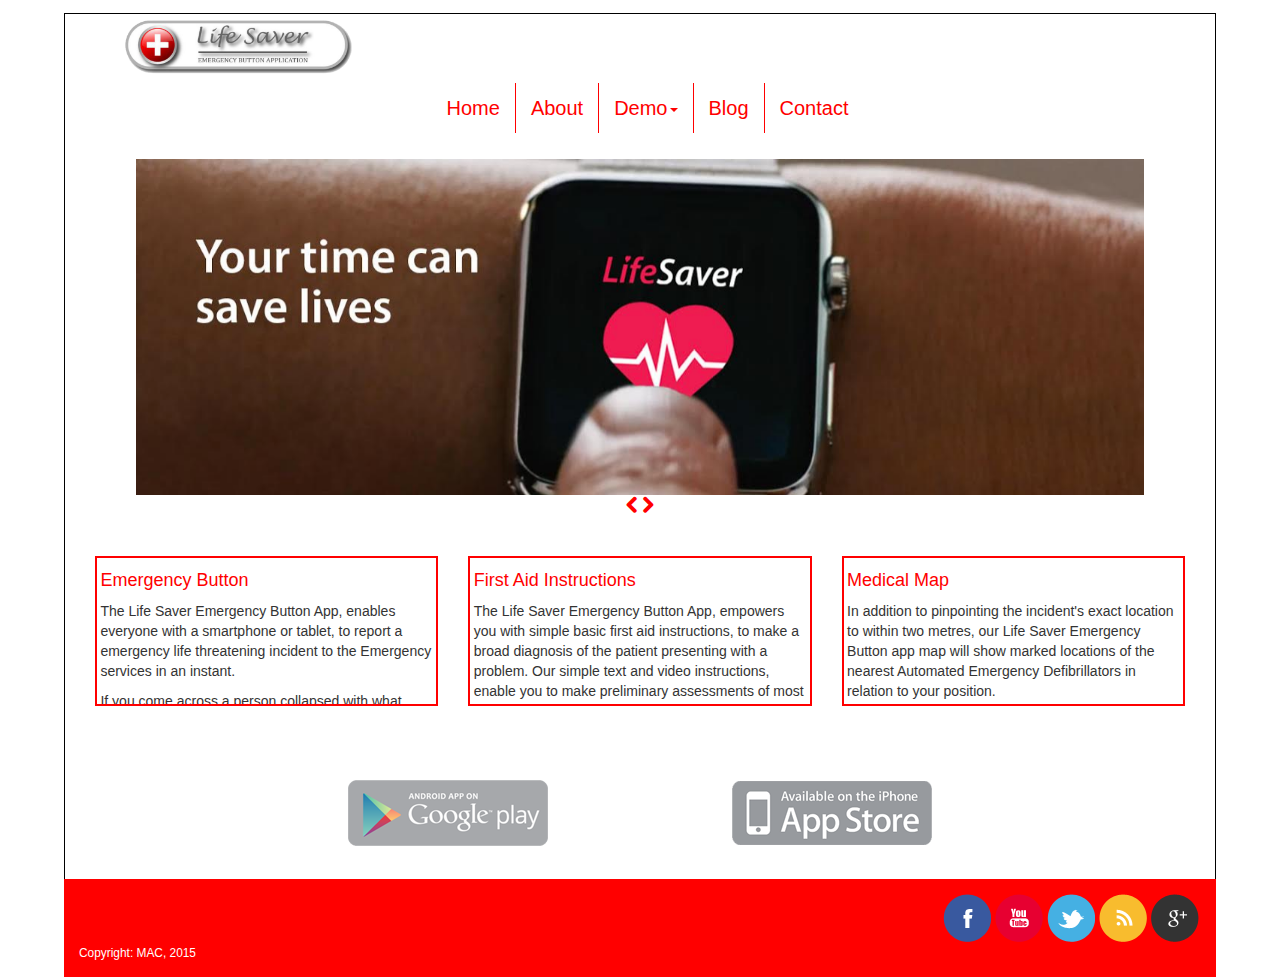
<file: index.html>
<!DOCTYPE html>
<html>
	<head>
		<!--
		*	Author:	CORMAC NEESON
		*	Assignment:	Minor	Project	– Life Saver (Team MAC)
		*	Student	ID:	D13122673
		*	Date	:	2015/01/25
		-->
		<meta charset = "utf-8"/>
		<!-- This tag sets viewport to device width; this is expected default behaviour, but without this tag the site renders fully zoomed out on mobiles and cannot be resized by user, rendering content nearly unreadable. Solution found at http://dbushell.com/ -->
		<meta name="viewport" content="width=device-width, initial-scale=1">
		<!-- Slideshow plugin style - see script tag below for reference -->
		<style>
			/* Prevents slides from flashing */
			#slides {
			  display:none;
		</style>
		<!-- Bootstrap CSS -->
		<link href="assets/css/bootstrap.min.css" rel="stylesheet">
		<!--jQuery CDN link -->
		<script src = "//ajax.googleapis.com/ajax/libs/jquery/1.11.2/jquery.min.js"></script>
		<!-- Bootstrap JS -->
		<script src="assets/scripts/bootstrap.min.js" defer></script>
		<!-- SlidesJS - see below for reference -->
		<script src = "assets/scripts/jquery.slides.min.js"></script>
		<link rel = "stylesheet" type ="text/css" href ="assets/css/font-awesome.min.css" />
		<!-- Our CSS -->
		<link rel = "stylesheet" type ="text/css" href ="assets/css/master-style.css" />
		<!-- Reused code -->
		<!-- Ref: http://www.slidesjs.com/ -->
		<script>
			$(function(){
			  $("#slideshow").slidesjs({
				width: 150,
				height: 50,
				navigation: {active: false, effect:"fade"},
				pagination: {active:false},
				play: {active:false, effect:"fade"}
			  });
			});
		</script>
		
	</head>
	
	<body>
	<div id = "container" class ="container-fluid">
		<header>
		
		<div class ="row">
			<a href="index.html"><img id ="logo" src ="assets/images/applogo.png" alt ="Site logo" /></a>

			<!-- Reused Code -->
			<!--Ref: Twitter Bootstrap (http://getbootstrap.com/components/) -->
			<nav class="navbar navbar-fluid center">
			
			<!-- Toggle navigation on small-screen -->
			<button type ="button" class ="navbar-toggle collapsed" data-toggle ="collapse" data-target ="#nav-columns">
			<span class ="sr-only">Toggle navigation</span>
			<span class="glyphicon glyphicon-list"></span>
			</button>
			
			<div class ="collapse navbar-collapse navbar-inner" id ="nav-columns">
				<ul class ="nav navbar-nav">
					<li class="active"><a href ="index.html">Home</a></li>
					<li><a href ="about.html">About</a></li>
					<li class ="dropdown"><a href ="" class = "dropdown-toggle" data-toggle ="dropdown" role ="button" aria-expanded="false">
						Demo<span class="caret"></span></a>
						<ul class ="dropdown-menu" role ="menu">
							<li><a href="panic-button.html">Panic Button</a></li>
							<li><a href="first-aid.html">First Aid Instructions</a></li>
							<li><a href="medical-map.html">Medical Map</a></li>
						</ul>
					</li>
					<li><a href ="blog.html">Blog</a></li>
					<li><a href ="contact.html">Contact</a></li>
				</ul>
			</div>

			</nav>
			
		</div>
		
		<div class ="row">
			<div class ="col-md-12">
			<!-- SlidesJS code - reference in header -->
			<div id="slideshow">
				<img src ="assets/images/lifesaver-wrist.jpg"/>
				<img src ="assets/images/emergency-button-banner.jpg"/>
				<a href="#" class="slidesjs-previous slidesjs-navigation"><span class="icon-chevron-left icon-large"></span></a>
				<a href="#" class="slidesjs-next slidesjs-navigation"><span class="icon-chevron-right icon-large" ></span></a>
			</div>
			</div>
		</div>
		</header>
			
		<div id = "copy" class ="row">
			<div class = "col-md-4">
			<div class ="content-padding">
			<div class ="feature">
			<a href="panic-button.html"><h4>Emergency Button</h4></a>
			<p>The Life Saver Emergency Button App, enables everyone with a smartphone or tablet, to report a emergency life threatening incident to the Emergency services in an instant. </p>
			
			<p>If you come across a person collapsed with what looks like a heart attack, you can, in a heartbeat, alert paramedics to your exact location at the touch of our Life Saver Emergency button.</p>
			</div>
			</div>
			</div>
			
			<div class = "col-md-4">
			<div class ="content-padding">
			<div class ="feature">
			<a href="first-aid.html"><h4>First Aid Instructions</h4></a>
			<p>The Life Saver Emergency Button App, empowers you with simple basic first aid instructions, to make a broad diagnosis of the patient presenting with a problem. Our simple text and video instructions, enable you to make preliminary assessments of most emergency events, in order for you to respond appropriately and communicate your findings to medical professionals in real time.</p>
			</div>
			</div>
			</div>
				
			<div class = "col-md-4">
			<div class ="content-padding">
			<div class ="feature">
			<a href="medical-map.html"><h4>Medical Map</h4></a>
			<p>In addition to pinpointing the incident's exact location to within two metres, our Life Saver Emergency Button app map will show marked locations of the nearest Automated Emergency Defibrillators in relation to your position.</p>
			</div>
			</div>
			</div>
		</div>
			
		<div id ="download-links">
			<a href ="https://play.google.com/store?hl=en"><img src = "assets/images/google_play.png" alt ="Google Play logo"/></a>
			<a href ="https://itunes.apple.com/ie/genre/ios/id36?mt=8"><img src = "assets/images/ios_link.png" alt ="App Store logo" /></a>
		</div>
				
		<div id="footer">
			<div id="social-media">
			<div class ="row">
				<!-- Logos downloaded from http://designdeck.co.uk/ -->
				<div class="col-md-3 col-md-offset-9">
				<a href ="http://www.facebook.com"><img src ="assets/images/sm_facebook.png" alt ="Facebook logo" /></a>
				<a href ="http://www.youtube.com"><img src ="assets/images/sm_youtube.png" alt ="Youtube logo" /></a>
				<a href ="http://www.twitter.com"><img src ="assets/images/sm_twitter.png" alt ="Twitter logo" /></a>
				<a href ="http://www.rss.com"><img src ="assets/images/sm_rss.png" alt ="RSS logo" /></a>
				<a href ="http://plus.google.com"><img src ="assets/images/sm_google+.png" alt ="Google+ logo" /></a>
				</div>
			</div>
			</div>
			<small>Copyright: MAC, 2015</small>
		</div>
	</div>
	</body>
</html>
</file>
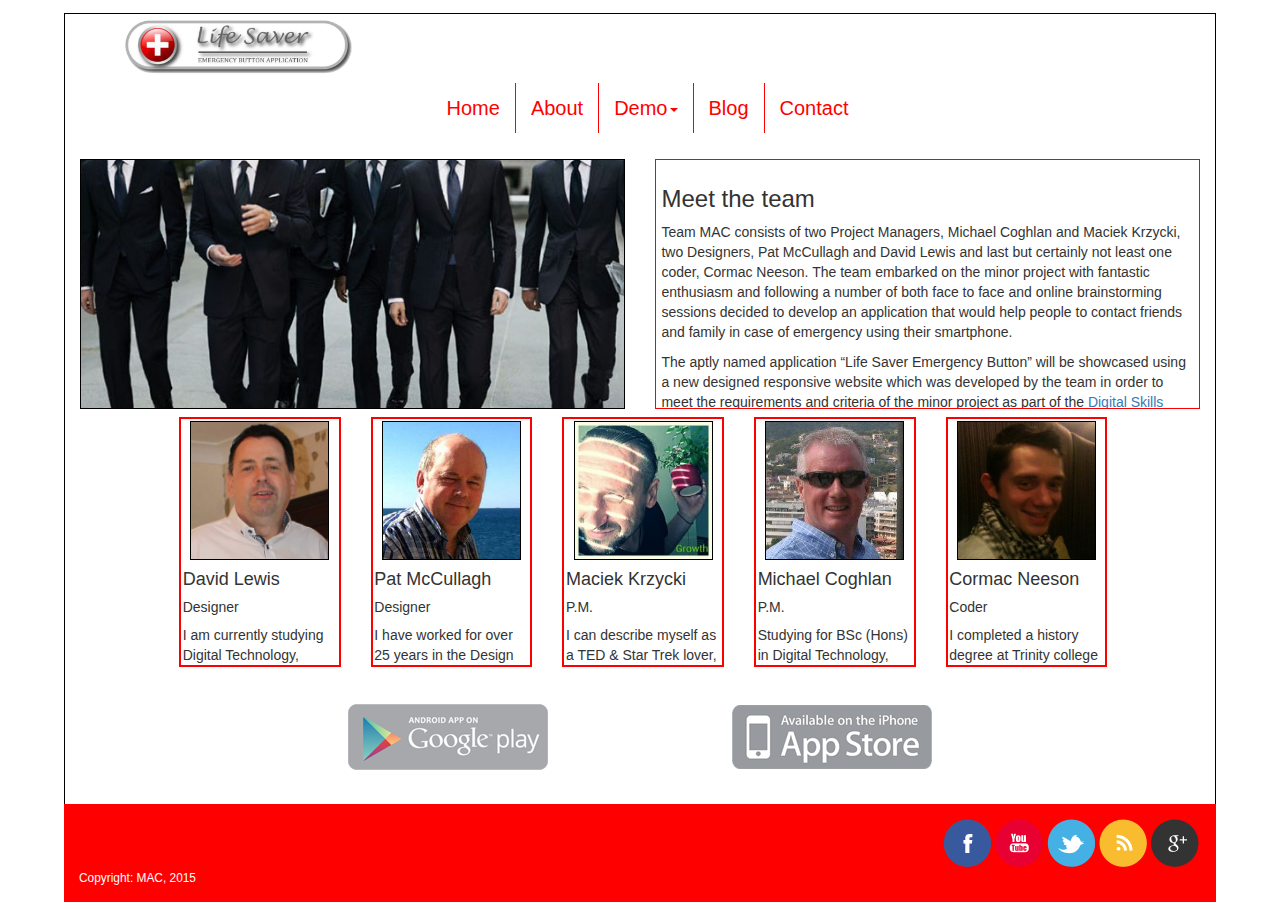
<file: about.html>
<!DOCTYPE html>
<html>
	<head>
		<!--
		*	Author:	CORMAC NEESON
		*	Assignment:	Minor	Project	– Life Saver (Team MAC)
		*	Student	ID:	D13122673
		*	Date	:	2015/01/25
		-->
		<meta charset = "utf-8"/>
		<!-- This tag sets viewport to device width; this is expected default behaviour, but without this tag the site renders fully zoomed out on mobiles and cannot be resized by user, rendering content nearly unreadable. Solution found at http://dbushell.com/ -->
		<meta name="viewport" content="width=device-width, initial-scale=1">
		<!-- Bootstrap CSS -->
		<link href="assets/css/bootstrap.min.css" rel="stylesheet">
		<!--jQuery CDN link -->
		<script src = "//ajax.googleapis.com/ajax/libs/jquery/1.11.2/jquery.min.js"></script>
		<!-- Bootstrap JS -->
		<script src="assets/scripts/bootstrap.min.js" defer></script>
		<link rel = "stylesheet" type ="text/css" href ="assets/css/font-awesome.min.css" />
		<!-- Our CSS -->
		<link rel = "stylesheet" type ="text/css" href ="assets/css/master-style.css" />
		
	</head>
	
	<body>
	<div id = "container" class ="container-fluid">
		<header>
		
		<div class ="row">
			<a href="index.html"><img id ="logo" src ="assets/images/applogo.png" alt ="Site logo" /></a>

			<!-- Reused Code -->
			<!--Ref: Twitter Bootstrap (http://getbootstrap.com/components/) -->
			<nav class="navbar navbar-fluid center">
			
			<!-- Toggle navigation on small-screen -->
			<button type ="button" class ="navbar-toggle collapsed" data-toggle ="collapse" data-target ="#nav-columns">
			<span class ="sr-only">Toggle navigation</span>
			<span class="glyphicon glyphicon-list"></span>
			</button>
			
			<div class ="collapse navbar-collapse navbar-inner" id ="nav-columns">
				<ul class ="nav navbar-nav">
					<li class="active"><a href ="index.html">Home</a></li>
					<li><a href ="about.html">About</a></li>
					<li class ="dropdown"><a href ="" class = "dropdown-toggle" data-toggle ="dropdown" role ="button" aria-expanded="false">
						Demo<span class="caret"></span></a>
						<ul class ="dropdown-menu" role ="menu">
							<li><a href="panic-button.html">Panic Button</a></li>
							<li><a href="first-aid.html">First Aid Instructions</a></li>
							<li><a href="medical-map.html">Medical Map</a></li>
						</ul>
					</li>
					<li><a href ="blog.html">Blog</a></li>
					<li><a href ="contact.html">Contact</a></li>
				</ul>
			</div>
			</nav>
			<!-- End reused code-->
		</div>
	</header>
	
	<div class = "row">
	
		<div class ="col-md-6">
		<div class = "img-frame">
			<img id ="group-picture" src ="assets/images/businessmen_stock.jpg" alt="Stock group picture" />
		</div>
		</div>
		
		
		<div class ="col-md-6">
		<div id = "group-info">
			<h3> Meet the team </h3>
			<p>Team MAC consists of two Project Managers, Michael Coghlan and Maciek Krzycki, two Designers, Pat McCullagh and David Lewis and last but certainly not least one coder, Cormac Neeson. The team embarked on the minor project with fantastic enthusiasm and following a number of both face to face and online brainstorming sessions decided to develop an application that would help people to contact friends and family in case of emergency using their smartphone.</p>
			
			<p>The aptly named application “Life Saver Emergency Button” will be showcased using a new designed responsive website which was developed by the team in order to meet the requirements and criteria of the minor project as part of the <a target ="blank" href ="http://www.digitalskillsacademy.com/"> Digital Skills Academy</a>'s WebInnovate honours degree course.</p>
			
			<p>The team worked well together for the duration of the project and successfully developed the final responsive website within the time limits set down overcoming a number of difficulties on the way. It can be said that the team enjoyed the development process and all the team members regardless of their preferred stream have pulled together to successfully complete the project and all have expressed an interest in working together again in the near future.</p>
		</div>
		</div>
	
	</div>
	
	<div class = "row">
		<div class ="col-md-2 col-md-offset-1">
		<div class = "team-profiles">
		<img src ="assets/images/dave_lewis.jpg" alt ="David Lewis headshot"/>
		<h4>David Lewis</h4>
		<h5>Designer</h5>
		<p>I am currently studying Digital Technology, Design and Innovation with the Digital Skills Academy. I am also project managing a number of web development projects using the Joomla and Wordpress CMS platforms.</p>
		
		<p>I have successfully completed a Higher Diploma in Web Technologies with the National College of Ireland with the aim of re-entering the workforce as an IT professional specialising in Web Technologies. I am an experienced project manager with a degree in business studies and I am currently project managing and developing the Tolka River Project's website.</p>
		</div>
		</div>
		
		<div class ="col-md-2 ">
		<div class = "team-profiles">
		<img src ="assets/images/pat_mccullagh.jpg" alt ="Team member headshot"/>
		<h4>Pat McCullagh</h4>
		<h5>Designer</h5>
		<p>I have worked for over 25 years in the Design for Print and Publishing Industries as a Graphic Designer. I am currently studying Design Innovation and Digital Technology at The Digital Skills Academy, Dublin. During my career to date, I have successfully worked on team based design projects for clients such as Superquinn, AIB, Aer Lingus, RTE and Autotrader Ireland. I am a creative, pragmatic and loyal solutions based team player, who enjoys work, study, family, music and fresh air.</p>
		</div>
		</div>
		
		<div class ="col-md-2 ">
		<div class = "team-profiles">
		<img src ="assets/images/maciek_krzycki.jpg" alt ="Maciek Krzycki headshot"/>
		<h4>Maciek Krzycki</h4>
		<h5>P.M.</h5>
		<p>I can describe myself as a TED & Star Trek lover, espresso connoisseur, technology follower, digital native, Google AdWords and Analytics passionate, digital marketing and SEO techniques user, half humanist half analyst with good balance between brain and heart.</p>
		<p>Apart from "professionally unique personality" - I have over 10 years of work experience in:<br><br>
		- Project Management | Analysis<br><br>
		- Digital Marketing & SEO<br><br>
		- CRM | consultative sales | relationships<br><br>
		- Supply chain & fulfillment management<br><br>
		
		And I feel equally well as part of the process associated with project management, the supply chain, the link between the supplier and the consumer in customer relations or the provider and executive of marketing solutions.
		</p>
		</div>
		</div>
		
		<div class ="col-md-2 ">
		<div class = "team-profiles">
		<img src ="assets/images/michael_coghlan.jpg" alt ="Michael Coghlan headshot"/>
		<h4>Michael Coghlan</h4>
		<h5>P.M.</h5>
		<p>Studying for BSc (Hons) in Digital Technology, Design & Innovation</p>
		<p> <strong>MD</strong><br>
			Tenderme Ltd<br>
			March 2008 – Present (6 years 11 months)<br>
			Over 10,000 tenders and 35,000 replies to date<br>
		</p>
		<p><strong>Management</strong><br>
			The Ben Dunne Group<br>
			January 2011 – January 2012 (1 year 1 month)Ireland & UK<br>
		</p>
		<p><strong>Sales Director</strong><br>
			COTE Hydraulics<br>
			1993 – 2005 (12 years)<br>
		</p>
		<p><strong>Sales Director</strong><br>
			Advanced Hydraulics<br>
			1988 – 1993 (5 years)<br>
		</p>
		</div>
		</div>
		
		<div class ="col-md-2 ">
		<div class = "team-profiles">
		<img src ="assets/images/cormac_neeson.jpg" alt ="Team member headshot"/>
		<h4>Cormac Neeson</h4>
		<h5>Coder</h5>
		<p>I completed a history degree at Trinity college and after graduating spend a year working at IBM. After it became apparent that a history degree was of very little practical use outside the halls of academia, I turned my attention to web development and programming. I went back to Trinity and achieved an M.Sc. in Interactive Digital Media, and I hope to further my skills and experience in this area through my participation in the Digital Skills Academy.</p>
		</div>
		</div>
	
	</div>
	
	<div id ="download-links">
		<a href ="https://play.google.com/store?hl=en"><img src = "assets/images/google_play.png" alt ="Google Play logo"/></a>
		<a href ="https://itunes.apple.com/ie/genre/ios/id36?mt=8"><img src = "assets/images/ios_link.png" alt ="App Store logo" /></a>
	</div>
	
	<div id="footer">
			<div id="social-media">
			<div class ="row">
				<!-- Logos downloaded from http://designdeck.co.uk/ -->
				<div class="col-md-3 col-md-offset-9">
				<a href ="http://www.facebook.com"><img src ="assets/images/sm_facebook.png" alt ="Facebook logo" /></a>
				<a href ="http://www.youtube.com"><img src ="assets/images/sm_youtube.png" alt ="Youtube logo" /></a>
				<a href ="http://www.twitter.com"><img src ="assets/images/sm_twitter.png" alt ="Twitter logo" /></a>
				<a href ="http://www.rss.com"><img src ="assets/images/sm_rss.png" alt ="RSS logo" /></a>
				<a href ="http://plus.google.com"><img src ="assets/images/sm_google+.png" alt ="Google+ logo" /></a>
				</div>
			</div>
			</div>
			<small>Copyright: MAC, 2015</small>
		</div>
	</div>
	</body>
</html>
</file>
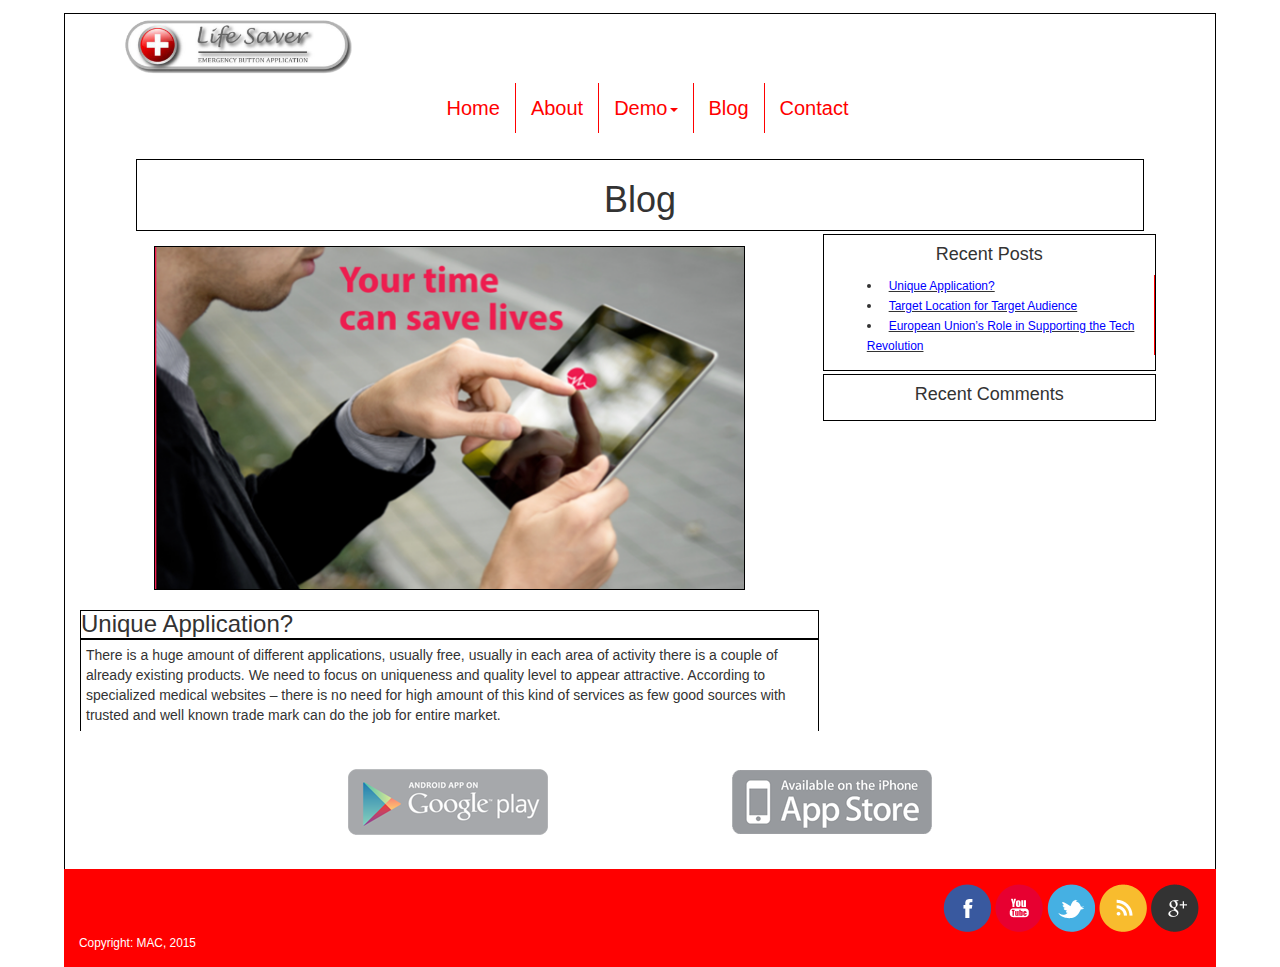
<file: blog.html>
<!DOCTYPE html>
<html>
	<head>
		<!--
		*	Author:	CORMAC NEESON
		*	Assignment:	Minor	Project	– Life Saver (Team MAC)
		*	Student	ID:	D13122673
		*	Date	:	2015/01/25
		-->
		<meta charset = "utf-8"/>
		<!-- This tag sets viewport to device width; this is expected default behaviour, but without this tag the site renders fully zoomed out on mobiles and cannot be resized by user, rendering content nearly unreadable. Solution found at http://dbushell.com/ -->
		<meta name="viewport" content="width=device-width, initial-scale=1">
		<!-- Bootstrap CSS -->
		<link href="assets/css/bootstrap.min.css" rel="stylesheet">
		<!--jQuery CDN link -->
		<script src = "//ajax.googleapis.com/ajax/libs/jquery/1.11.2/jquery.min.js"></script>
		<!-- Bootstrap JS -->
		<script src="assets/scripts/bootstrap.min.js" defer></script>
		<link rel = "stylesheet" type ="text/css" href ="assets/css/font-awesome.min.css" />
		<!-- Our CSS -->
		<link rel = "stylesheet" type ="text/css" href ="assets/css/master-style.css" />
		<!-- Comments JS file -->
		<script src ="assets/scripts/comments.js" type = "text/javascript" defer></script>
		
	</head>
	
	<body>
	<div id = "container" class ="container-fluid">
		<header>
		
		<div class ="row">
			<a href="index.html"><img id ="logo" src ="assets/images/applogo.png" alt ="Site logo" /></a>

			<!-- Reused Code -->
			<!--Ref: Twitter Bootstrap (http://getbootstrap.com/components/) -->
			<nav class="navbar navbar-fluid center">
			
			<!-- Toggle navigation on small-screen -->
			<button type ="button" class ="navbar-toggle collapsed" data-toggle ="collapse" data-target ="#nav-columns">
			<span class ="sr-only">Toggle navigation</span>
			<span class="glyphicon glyphicon-list"></span>
			</button>
			
			<div class ="collapse navbar-collapse navbar-inner" id ="nav-columns">
				<ul class ="nav navbar-nav">
					<li class="active"><a href ="index.html">Home</a></li>
					<li><a href ="about.html">About</a></li>
					<li class ="dropdown"><a href ="" class = "dropdown-toggle" data-toggle ="dropdown" role ="button" aria-expanded="false">
						Demo<span class="caret"></span></a>
						<ul class ="dropdown-menu" role ="menu">
							<li><a href="panic-button.html">Panic Button</a></li>
							<li><a href="first-aid.html">First Aid Instructions</a></li>
							<li><a href="medical-map.html">Medical Map</a></li>
						</ul>
					</li>
					<li><a href ="blog.html">Blog</a></li>
					<li><a href ="contact.html">Contact</a></li>
				</ul>
			</div>
		</div>
	</header>
	
	<div class="page-title">
		<h1> Blog </h1>
	</div>
	<div id ="blog-main">

		<img id = "blog-picture" alt ="Man using tablet" src ="assets/images/ipad.png" />

		<article class ="blog-post">
			<a name ="blog-post-1"></a>
			<h3>Unique Application?</h3>
			<p>There is a huge amount of different applications, usually free, usually in each area of activity there is a couple of already existing products. We need to focus on uniqueness and quality level to appear attractive. According to specialized medical websites – there is no need for high amount of this kind of services as few good sources with trusted and well known trade mark can do the job for entire market.
			<br><br>So again – quality, uniqueness and complexity are key factors here.</p>
			<div class ="comment-output">
			
			</div>
		
			<div class="user-comment">
				<input class ="comment-input" type ="text" placeholder = "Enter comment here!">
				<button class ="submit-comment" type="button">Submit</button>
			</div>
		</article>
		
		<article class ="blog-post">
			<a name ="blog-post-2"></a>
			<h3>Target Location for Target Audience </h3>
			<p>Creating an application which allows you to send target location is not a difficult undertaking. Merging this undertaking with a platform that provides medical knowledge and professional advice is however, a bigger challenge.
			<br><br> The trick is to keep customers engaged, providing constantly proof of trust while creating “alive” environment. Building long lasting and trustworthy relationships with medical personnel is also a key factor in providing up to date and relevant professional advice and support.</p>
			<div class ="comment-output">
			
			</div>
		
			<div class="user-comment">
				<input class ="comment-input" type ="text" placeholder = "Enter comment here!">
				<button class ="submit-comment" type="button">Submit</button>
			</div>
		</article>
		
		<article class ="blog-post">
			<a name ="blog-post-3"></a>
			<h3>European Union’s Role in Supporting the Tech Revolution</h3>
			<p>The European Union plays a supporting role for the information and technological revolution. It has created the open European market with fair and unified access for all companies, protection of consumer’s interest and common technical standards.
			<br><br>The European Union is in a stable situation after exiting recession last year (Ireland exited bailout December 2013). Economic growth and balanced risk will help to stabilise the labour market by slow increase by employment rate. 
			</p>
			<div class ="comment-output">
			
			</div>
		
			<div class="user-comment">
				<input class ="comment-input" type ="text" placeholder = "Enter comment here!">
				<button class ="submit-comment" type="button">Submit</button>
			</div>
		</article>
		
	</div> 
	
	<div id ="blog-sidebar">
		<nav id ="recent-posts" class = "sidebar">
		<h4>Recent Posts</h4>
		<ul>
			<li><a href="#blog-post-1"> Unique Application? </a></li>
			<li><a href="#blog-post-2"> Target Location for Target Audience  </a></li>
			<li><a href="#blog-post-3"> European Union’s Role in Supporting the Tech Revolution </a></li>
		</ul>
		</nav>
		
		<nav id ="recent-comments" class = "sidebar">
		<h4>Recent Comments</h4>
		<ul id="comments-list">

		</ul>
		</nav>
		
	</div>

	
	<div class ="clear"></div>
	
	<div id ="download-links">
		<a href ="https://play.google.com/store?hl=en"><img src = "assets/images/google_play.png" alt ="Google Play logo"/></a>
		<a href ="https://itunes.apple.com/ie/genre/ios/id36?mt=8"><img src = "assets/images/ios_link.png" alt ="App Store logo" /></a>
	</div>
	
	<div id="footer">
			<div id="social-media">
			<div class ="row">
				<!-- Logos downloaded from http://designdeck.co.uk/ -->
				<div class="col-md-3 col-md-offset-9">
				<a href ="http://www.facebook.com"><img src ="assets/images/sm_facebook.png" alt ="Facebook logo" /></a>
				<a href ="http://www.youtube.com"><img src ="assets/images/sm_youtube.png" alt ="Youtube logo" /></a>
				<a href ="http://www.twitter.com"><img src ="assets/images/sm_twitter.png" alt ="Twitter logo" /></a>
				<a href ="http://www.rss.com"><img src ="assets/images/sm_rss.png" alt ="RSS logo" /></a>
				<a href ="http://plus.google.com"><img src ="assets/images/sm_google+.png" alt ="Google+ logo" /></a>
				</div>
			</div>
			</div>
			<small>Copyright: MAC, 2015</small>
	</div>
	
	</div>
	</body>
</html>
</file>
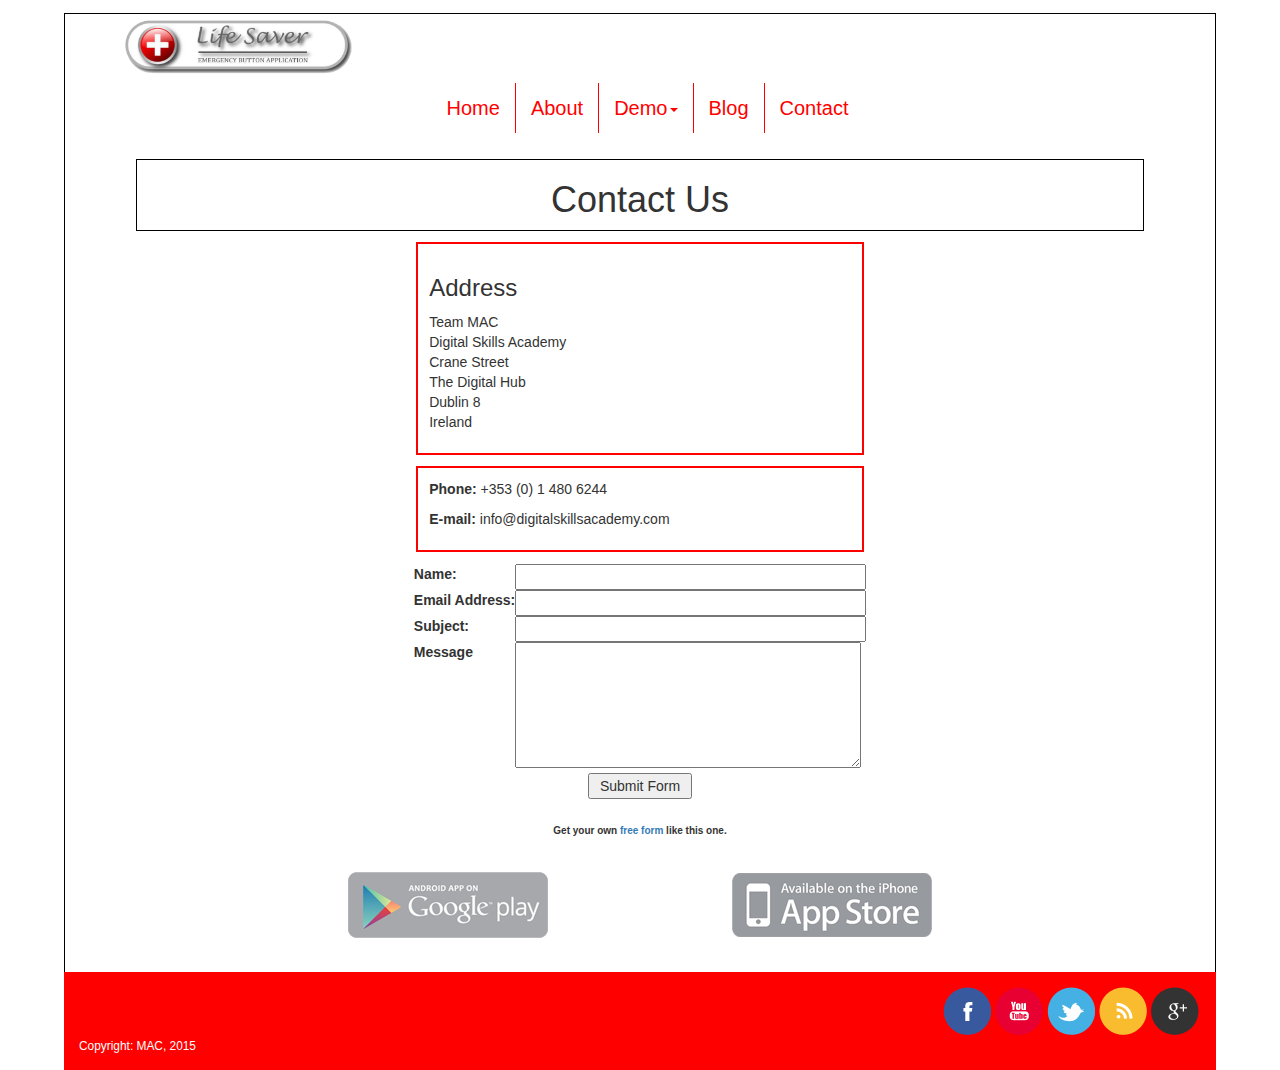
<file: contact.html>
<!DOCTYPE html>
<html>
	<head>
		<!--
		*	Author:	CORMAC NEESON
		*	Assignment:	Minor	Project	– Life Saver (Team MAC)
		*	Student	ID:	D13122673
		*	Date	:	2015/01/25
		-->
		<meta charset = "utf-8"/>
		<!-- This tag sets viewport to device width; this is expected default behaviour, but without this tag the site renders fully zoomed out on mobiles and cannot be resized by user, rendering content nearly unreadable. Solution found at http://dbushell.com/ -->
		<meta name="viewport" content="width=device-width, initial-scale=1">
		<!-- Bootstrap CSS -->
		<link href="assets/css/bootstrap.min.css" rel="stylesheet">
		<!--jQuery CDN link -->
		<script src = "//ajax.googleapis.com/ajax/libs/jquery/1.11.2/jquery.min.js"></script>
		<!-- Bootstrap JS -->
		<script src="assets/scripts/bootstrap.min.js" defer></script>
		<link rel = "stylesheet" type ="text/css" href ="assets/css/font-awesome.min.css" />
		<!-- Our CSS -->
		<link rel = "stylesheet" type ="text/css" href ="assets/css/master-style.css" />
		
	</head>
	
	<body>
	<div id = "container" class ="container-fluid">
		<header>
		
		<div class ="row">
			<a href="index.html"><img id ="logo" src ="assets/images/applogo.png" alt ="Site logo" /></a>

			<!-- Reused Code -->
			<!--Ref: Twitter Bootstrap (http://getbootstrap.com/components/) -->
			<nav class="navbar navbar-fluid center">
			
			<!-- Toggle navigation on small-screen -->
			<button type ="button" class ="navbar-toggle collapsed" data-toggle ="collapse" data-target ="#nav-columns">
			<span class ="sr-only">Toggle navigation</span>
			<span class="glyphicon glyphicon-list"></span>
			</button>
			
			<div class ="collapse navbar-collapse navbar-inner" id ="nav-columns">
				<ul class ="nav navbar-nav">
					<li class="active"><a href ="index.html">Home</a></li>
					<li><a href ="about.html">About</a></li>
					<li class ="dropdown"><a href ="" class = "dropdown-toggle" data-toggle ="dropdown" role ="button" aria-expanded="false">
						Demo<span class="caret"></span></a>
						<ul class ="dropdown-menu" role ="menu">
							<li><a href="panic-button.html">Panic Button</a></li>
							<li><a href="first-aid.html">First Aid Instructions</a></li>
							<li><a href="medical-map.html">Medical Map</a></li>
						</ul>
					</li>
					<li><a href ="blog.html">Blog</a></li>
					<li><a href ="contact.html">Contact</a></li>
				</ul>
			</div>
		</div>
	</header>
		
		<div class="page-title">
		<h1> Contact Us </h1>
		</div>
	
		<div class ="contact-details">
			<div id="address">
			<h3>Address</h3>
			<p>Team MAC <br>
				Digital Skills Academy<br>
				Crane Street <br>
				The Digital Hub <br>
				Dublin 8<br>
				Ireland</p>
			</div>
			
			<div id ="phone-email">
			<p> <strong>Phone:</strong> +353 (0) 1 480 6244 </p>
			<p> <strong>E-mail:</strong> info@digitalskillsacademy.com</p>
			</div>
		</div>
	
		<div id ="contact-form">
				<!-- Reused code -->
				<!-- Ref: www.freedback.com -->
		<!-- DO NOT EDIT YOUR FORM HERE, PLEASE LOG IN AND EDIT AT FREEDBACK.COM -->
		<form enctype="multipart/form-data" method="post" action="http://www.freedback.com/mail.php" accept-charset="UTF-8">
			<div>
				<input type="hidden" name="acctid" id="acctid" value="i1o8k9wx5w5ufd2z" />
				<input type="hidden" name="formid" id="formid" value="1256258" />
				<input type="hidden" name="required_vars" id="required_vars" value="name,email,field-2e38c1e39b69f1f" />
			</div>
			<table cellspacing="5" cellpadding="5" border="0">
				<tr>
					<td valign="top">
						<strong>Name:</strong>
					</td>
					<td valign="top">
						<input type="text" name="name" id="name" size="40" value="" />
						
					</td>
				</tr>
				<tr>
					<td valign="top">
						<strong>Email Address:</strong>
					</td>
					<td valign="top">
						<input type="text" name="email" id="email" size="40" value="" />
						
					</td>
				</tr>
				<tr>
					<td valign="top">
						<strong>Subject:</strong>
					</td>
					<td valign="top">
						<input type="text" name="field-4dda45911b22295" id="field-4dda45911b22295" size="40" value="" />
						
					</td>
				</tr>
				<tr>
					<td valign="top">
						<strong>Message</strong>
					</td>
					<td valign="top">
						<textarea name="field-2e38c1e39b69f1f" id="field-2e38c1e39b69f1f" rows="6" cols="40"></textarea>
						
					</td>
				</tr>
				<tr>
					<td colspan="2" align="center">
						<input type="submit" value=" Submit Form " />
					</td>
				</tr>
			</table>
		</form>
		<br><center><font face="Arial, Helvetica" size="1"><b>
		Get your own <a href="http://www.freedback.com">free form</a> like this one.
		</b></font></center>
		<!-- End Freedback Form -->
		</div>

		
	<div id ="download-links">
		<a href ="https://play.google.com/store?hl=en"><img src = "assets/images/google_play.png" alt ="Google Play logo"/></a>
		<a href ="https://itunes.apple.com/ie/genre/ios/id36?mt=8"><img src = "assets/images/ios_link.png" alt ="App Store logo" /></a>
	</div>

	
	<div id="footer">
			<div id="social-media">
			<div class ="row">
				<!-- Logos downloaded from http://designdeck.co.uk/ -->
				<div class="col-md-3 col-md-offset-9">
				<a href ="http://www.facebook.com"><img src ="assets/images/sm_facebook.png" alt ="Facebook logo" /></a>
				<a href ="http://www.youtube.com"><img src ="assets/images/sm_youtube.png" alt ="Youtube logo" /></a>
				<a href ="http://www.twitter.com"><img src ="assets/images/sm_twitter.png" alt ="Twitter logo" /></a>
				<a href ="http://www.rss.com"><img src ="assets/images/sm_rss.png" alt ="RSS logo" /></a>
				<a href ="http://plus.google.com"><img src ="assets/images/sm_google+.png" alt ="Google+ logo" /></a>
				</div>
			</div>
			</div>
			<small>Copyright: MAC, 2015</small>
		</div>
	</div>
	</body>
</html>
</file>
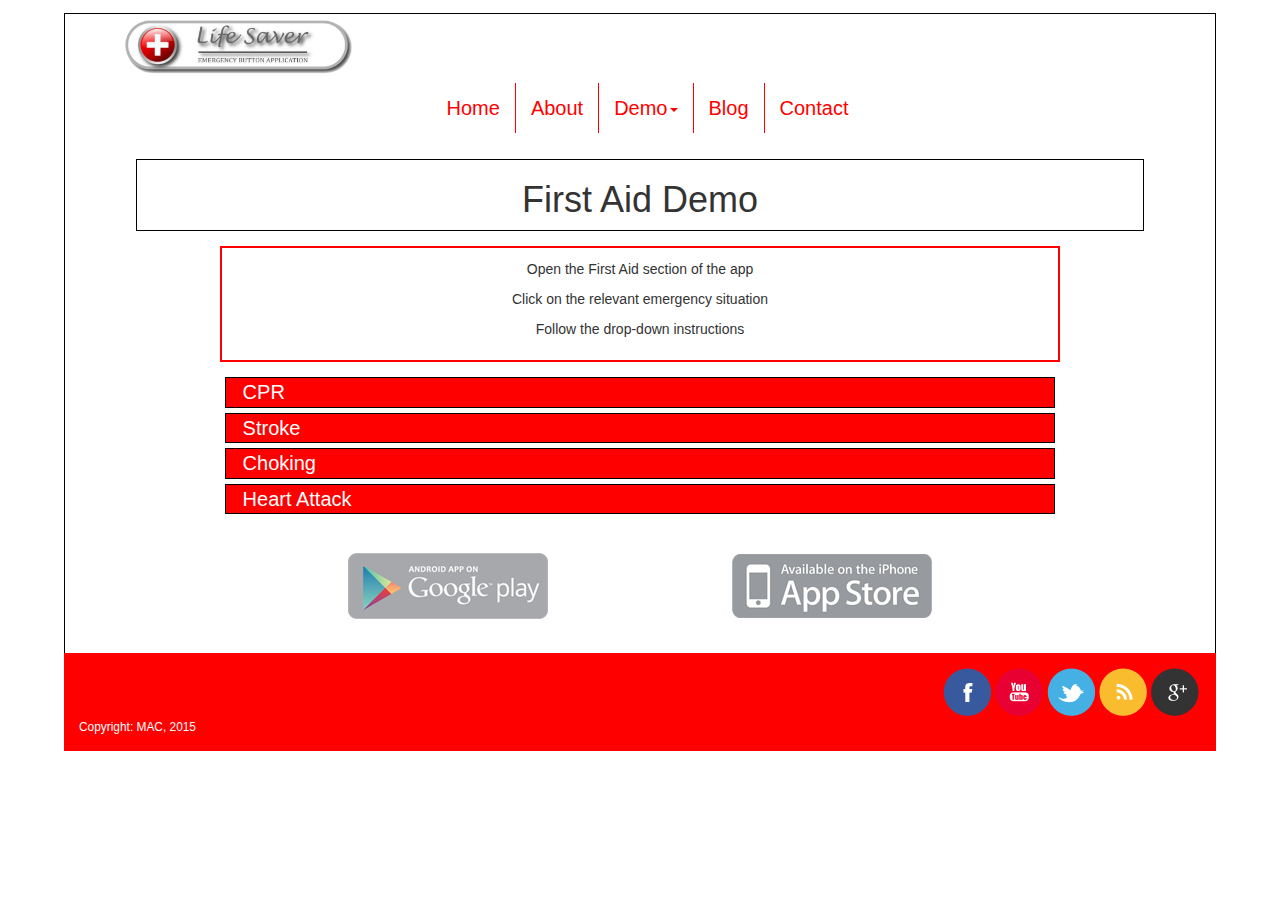
<file: first-aid.html>
<!DOCTYPE html>
<html>
	<head>
		<!--
		*	Author:	CORMAC NEESON
		*	Assignment:	Minor	Project	– Life Saver (Team MAC)
		*	Student	ID:	D13122673
		*	Date	:	2015/01/25
		-->
		<meta charset = "utf-8"/>
		<!-- This tag sets viewport to device width; this is expected default behaviour, but without this tag the site renders fully zoomed out on mobiles and cannot be resized by user, rendering content nearly unreadable. Solution found at http://dbushell.com/ -->
		<meta name="viewport" content="width=device-width, initial-scale=1">
		<!-- Bootstrap CSS -->
		<link href="assets/css/bootstrap.min.css" rel="stylesheet">
		<!--jQuery CDN link -->
		<script src = "//ajax.googleapis.com/ajax/libs/jquery/1.11.2/jquery.min.js"></script>
		<!-- Bootstrap JS -->
		<script src="assets/scripts/bootstrap.min.js" defer></script>
		<link rel = "stylesheet" type ="text/css" href ="assets/css/font-awesome.min.css" />
		<!-- Our CSS -->
		<link rel = "stylesheet" type ="text/css" href ="assets/css/master-style.css" />
		<!-- JS file to close open detail sections when another is clicked -->
		<script src="assets/scripts/close-details.js" defer></script>
		
	</head>
	
	<body>
	<div id = "container" class ="container-fluid">
		<header>
		
		<div class ="row">
			<a href="index.html"><img id ="logo" src ="assets/images/applogo.png" alt ="Site logo" /></a>

			<!-- Reused Code -->
			<!--Ref: Twitter Bootstrap (http://getbootstrap.com/components/) -->
			<nav class="navbar navbar-fluid center">
			
			<!-- Toggle navigation on small-screen -->
			<button type ="button" class ="navbar-toggle collapsed" data-toggle ="collapse" data-target ="#nav-columns">
			<span class ="sr-only">Toggle navigation</span>
			<span class="glyphicon glyphicon-list"></span>
			</button>
			
			<div class ="collapse navbar-collapse navbar-inner" id ="nav-columns">
				<ul class ="nav navbar-nav">
					<li class="active"><a href ="index.html">Home</a></li>
					<li><a href ="about.html">About</a></li>
					<li class ="dropdown"><a href ="" class = "dropdown-toggle" data-toggle ="dropdown" role ="button" aria-expanded="false">
						Demo<span class="caret"></span></a>
						<ul class ="dropdown-menu" role ="menu">
							<li><a href="panic-button.html">Panic Button</a></li>
							<li><a href="first-aid.html">First Aid Instructions</a></li>
							<li><a href="medical-map.html">Medical Map</a></li>
						</ul>
					</li>
					<li><a href ="blog.html">Blog</a></li>
					<li><a href ="contact.html">Contact</a></li>
				</ul>
			</div>
		</div>
	</header>
	
	<div class="page-title">
		<h1> First Aid Demo </h1>
	</div>
	
	<div class ="demo-description">
	<p> Open the First Aid section of the app</p>
	<p> Click on the relevant emergency situation </p>
	<p> Follow the drop-down instructions </p>
	</div>
	
	<div id ="first-aid-content">
		<!-- Reused code -->
		<!-- Ref: David Lewis -->
		<details>
		<summary> CPR </summary>
			<div class = "dropdown-content">
				<h4>How you can help</h4>
				<ol class="first-aid"><li>Call 999 for an ambulance. </li>
										<li>If the victim is not breathing normally, coughing or moving, begin chest compressions.  Push down in the center of the chest 2 inches 30 times. Pump hard and fast at the rate of at least 100/minute, faster than once per second</li>
										<li>Tilt the head back and lift the chin. Pinch nose and cover the mouth with yours and blow until you see the chest rise. Give 2 breaths.  Each breath should take 1 second.</li>
										<li>Repeat cycle of 30 pumps and 2 breaths until help arrives.</li>
				</ol>
			<iframe class ="video"  
				src="//www.youtube.com/embed/AGznNGtT4xw" allowfullscreen> <!--Replaced following attributes using CSS: width="420" height="315"-->
			</iframe>
		</div>
		</details>
		
		<details>
		<summary> Stroke </summary>
		<div class = "dropdown-content">
			<h4>Symptoms and signs – Not all may be present</h4>
				<ul class="first-aid"><li>Tingling, weakness or numbness down one side of the body</li>
					<li>Loss of muscle tone of the face muscles, with dribbling from one side</li>
					<li>Blurred or double vision</li>
					<li>Nausea</li>
					<li>Loss of bladder or bowel control</li>
					<li>Loss of speech or the uttering of meaningless sounds</li>
					<li>Loss of balance and coordination</li>
					<li>Deteriorating conscious state or unconsciousness</li>
					<li>Headache</li>
				</ul>
			<h4>How you can help</h4>
				<ol class="first-aid">
					<li><strong>Assess the patient’s level of consciousness</strong>
						<br> If unconscious and breathing normally, or if not fully alert, place the patient on their side in a supported position.</li>
					<li><strong>Call 999 for an ambulance.</strong>
						<br> It is important for the patient to be assessed as soon as possible because treatment must be started within 1 to 2 hours if a clot is present in the brain.</li>
					<li><strong>Care for a conscious patient</strong>
						<br> Assist a conscious patient into the position of greatest comfort. Cover the patient to reduce heat loss.</li>
					<li><strong>Observe the patient </strong>
						<br> While waiting for the ambulance to arrive, observe the patient closely for any change in condition. If there is any deterioration in the patient’s conscious state, turn the patient on their side in a supported position.</li>
				</ol>
				<p>Although the experience of suffering a stroke is very frightening for the patient, if prompt medical treatment is given followed by rehabilitation therapy over a period of time, improvement is achievable for many.</p>
			<iframe class ="video"  
				src="//www.youtube.com/embed/a9SRb1B_GW4" allowfullscreen>
			</iframe>
		</div>
		</details>
		
		<details>
		<summary> Choking </summary>
		<div class = "dropdown-content">
			<p>True choking is when a person is unable to breathe or speak due to a complete obstruction in the throat or windpipe.</p>
			<h4>Symptoms and signs – Not all may be present</h4>
			<ul class="first-aid"><li><strong>Partial airway obstruction:</strong>
									<ul class="first-aid"><li>Breathing laboured, gasping or noisy</li>
										<li>Some air escaping from the mouth</li>
										<li>Patient coughing or making a ‘crowing’ noise</li>
										<li>Extreme anxiety or agitation</li>
										<li>Pale or blueish skin colour</li>
										</ul>
									</li>
								<li><strong>Total airway obstruction:</strong>
									<ul class="first-aid"><li>Patient unable to effectively cough, breathe or speak, with no air movement</li>
										<li>Patient making obvious efforts to breathe with in-drawing of spaces between the ribs and above the collarbones</li>
										<li>Patient’s face is greyish in colour with blue lips due to lack of oxygen</li>
										<li>Patient clutching the throat with both hands (the universal sign for choking)</li>
										</ul>
									</li>
			</ul>
			<h4>How you can help</h4>
			<ul class="first-aid"><li><strong>Partial airway obstruction:</strong>
									<ol class="first-aid"><li>Never use back blows on a person who is able to cough effectively or breathe. </li>
										<li>Ask the patient ‘Are you choking?’ to determine whether their airway is completely blocked.</li>
										<li>Reassure and encourage the patient</li>
										<li>Stay with the patient until full recovery has occurred.</li>
										<li>Encourage the patient to cough and expel the foreign body.</li>
										<li>If the obstruction is not relieved – call 999 for  an ambulance.</li>
									</ol>
									</li>
									<li><strong>Total airway obstruction</strong>
									<ol class="first-aid"><li>Call 999 for an ambulance. </li>
										<li><strong>If patient is conscious, give up to 5 back blows:</strong>
											<br> - With an adult or child, standing or sitting (and leaning forward), and using the heel of one hand, give the back blows between the patient’s shoulder blades. 
											<br> - If patient is baby, place face down on your lap for the back blows. Ensure you support the baby’s head. Give firm but gentle back blows to avoid physical injury to the baby.
											<br> - If patient is conscious, give up to 5 back blows.
										</li>
										<li><strong>If unsuccessful, give up to 5 chest thrusts:</strong>
											<br> - With an adult or child, standing or sitting, wrap both arms around the patient, at chest level. 
											<br> - Place one fist with the thumb side against the middle of the breastbone. 
											<br> - Grasp that fist with your other hand and give up to 5, separate, inward and upward thrusts.
											<br> - Continue the thrusts until the obstruction is dislodged or the patient becomes unconscious.
											<br> - Place a baby face upwards across your lap and give up to 5 sharp chest thrusts just below the nipple line.
										<br><br><p> The chest thrusts are given separately with a check after each one to see if the obstruction has been relieved. Note: A small child can also be positioned across your lap.</p>
										</li>
										<li><strong>If the obstruction has not been relieved:</strong>
											<br> Continue by alternating back blows and chest thrusts until the ambulance arrives.
										</li>
									</ol>
									</li>
									<li><strong>Total airway obstruction</strong>
										<ol class="first-aid"><li>Call 999 for an ambulance. </li>
										<li>Quickly check the mouth; Use your fingers to remove any obstruction. </li>
										<li>Begin CPR and continue until ambulance arrives. There may be some resistance to inflations at first until the object has been dislodged.</li>
									</ol>
									</li>
			</ul>
			<iframe class ="video"  
				src="//www.youtube.com/embed/Wuo893OC0yE" allowfullscreen>
			</iframe>
		</div>
		</details>
		
		<details>
		<summary> Heart Attack </summary>
		<div class = "dropdown-content">
			<p>The severity of the attack depends on the location of the blockage: a small blood vessel will cause chest pain and other symptoms, but the patient should recover after medical treatment. Blockage of a major blood vessel can lead to the heart stopping (cardiac arrest) and the need for CPR.</p>
			<h4>How you can help</h4>
				<ol class="first-aid">
					<li><strong>Assist the patient to rest</strong>
						<br> Help the conscious patient to rest in the position of greatest comfort, generally in a half-sitting position with support for the back and head. If outdoors with no chair readily available, kneel behind the patient to provide support while completing an initial assessment.</li>
					<li><strong>If the patient is unconscious or not responding, call for an ambulance. The patient may require CPR</strong></li>
					<li><strong>Unless the pain eases totally with the prescribed medication – call for an ambulance.
						When in doubt, always send for an ambulance in case collapse suddenly occurs.</strong>
						<br>Avoid giving any food, fluids or stimulants such as alcohol, cigarettes, tea or coffee.</li>
					<li><strong>Try to keep the patient calm</strong>
						<br>Try to keep the patient calm with constant reassurance because any stress or activity could cause complications or even collapse.Loosen any tight clothing at the neck and waist to assist breathing. Never transport a patient with chest pain in a car. Additional exertion could cause the heart to suffer more damage. Deterioration of the patient in a vehicle is very difficult to manage.</li>
				</ol>
			<iframe class ="video"  
				src="//www.youtube.com/embed/1qje-XlNowI" allowfullscreen>
			</iframe>
		</div>
		</details>
		<!-- End reused code-->
	</div>
	
	<div id ="download-links">
		<a href ="https://play.google.com/store?hl=en"><img src = "assets/images/google_play.png" alt ="Google Play logo"/></a>
		<a href ="https://itunes.apple.com/ie/genre/ios/id36?mt=8"><img src = "assets/images/ios_link.png" alt ="App Store logo" /></a>
	</div>
	
	<div id="footer">
			<div id="social-media">
			<div class ="row">
				<!-- Logos downloaded from http://designdeck.co.uk/ -->
				<div class="col-md-3 col-md-offset-9">
				<a href ="http://www.facebook.com"><img src ="assets/images/sm_facebook.png" alt ="Facebook logo" /></a>
				<a href ="http://www.youtube.com"><img src ="assets/images/sm_youtube.png" alt ="Youtube logo" /></a>
				<a href ="http://www.twitter.com"><img src ="assets/images/sm_twitter.png" alt ="Twitter logo" /></a>
				<a href ="http://www.rss.com"><img src ="assets/images/sm_rss.png" alt ="RSS logo" /></a>
				<a href ="http://plus.google.com"><img src ="assets/images/sm_google+.png" alt ="Google+ logo" /></a>
				</div>
			</div>
			</div>
			<small>Copyright: MAC, 2015</small>
		</div>
	</div>
	</body>
</html>
</file>
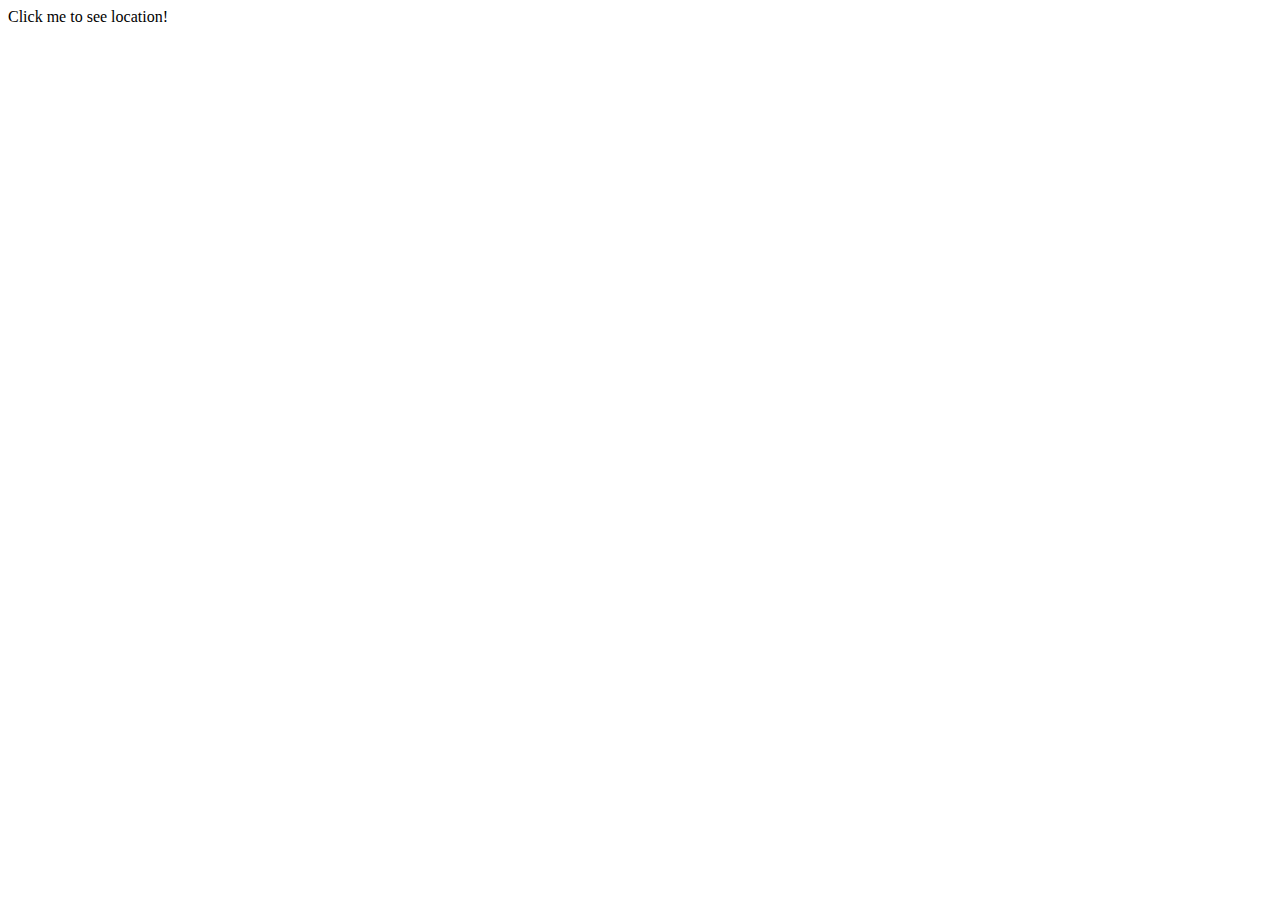
<file: geoloctest2.html>
<!DOCTYPE html>
<html>
	<head>
		<meta charset = "utf-8"/>
		<script type ="text/javascript" src ="assets/scripts/geoloc.js" defer></script>
	</head>
	
	<body>
		<div id ="demo" onclick ="getLocation();">
		Click me to see location!
		</div>
		
		<div id="gmap">
			<!-- Google Maps embed code -->
			<iframe width="600" height="450" frameborder="0" style="border:0" src="https://www.google.com/maps/embed/v1/place?
			q=53.349722+-6.260278
			&key=AIzaSyCa9wrFQDtahsK5hqvRrivBxA52ZFsqWew"></iframe>
		</div>
	
	</body>
</html>
</file>
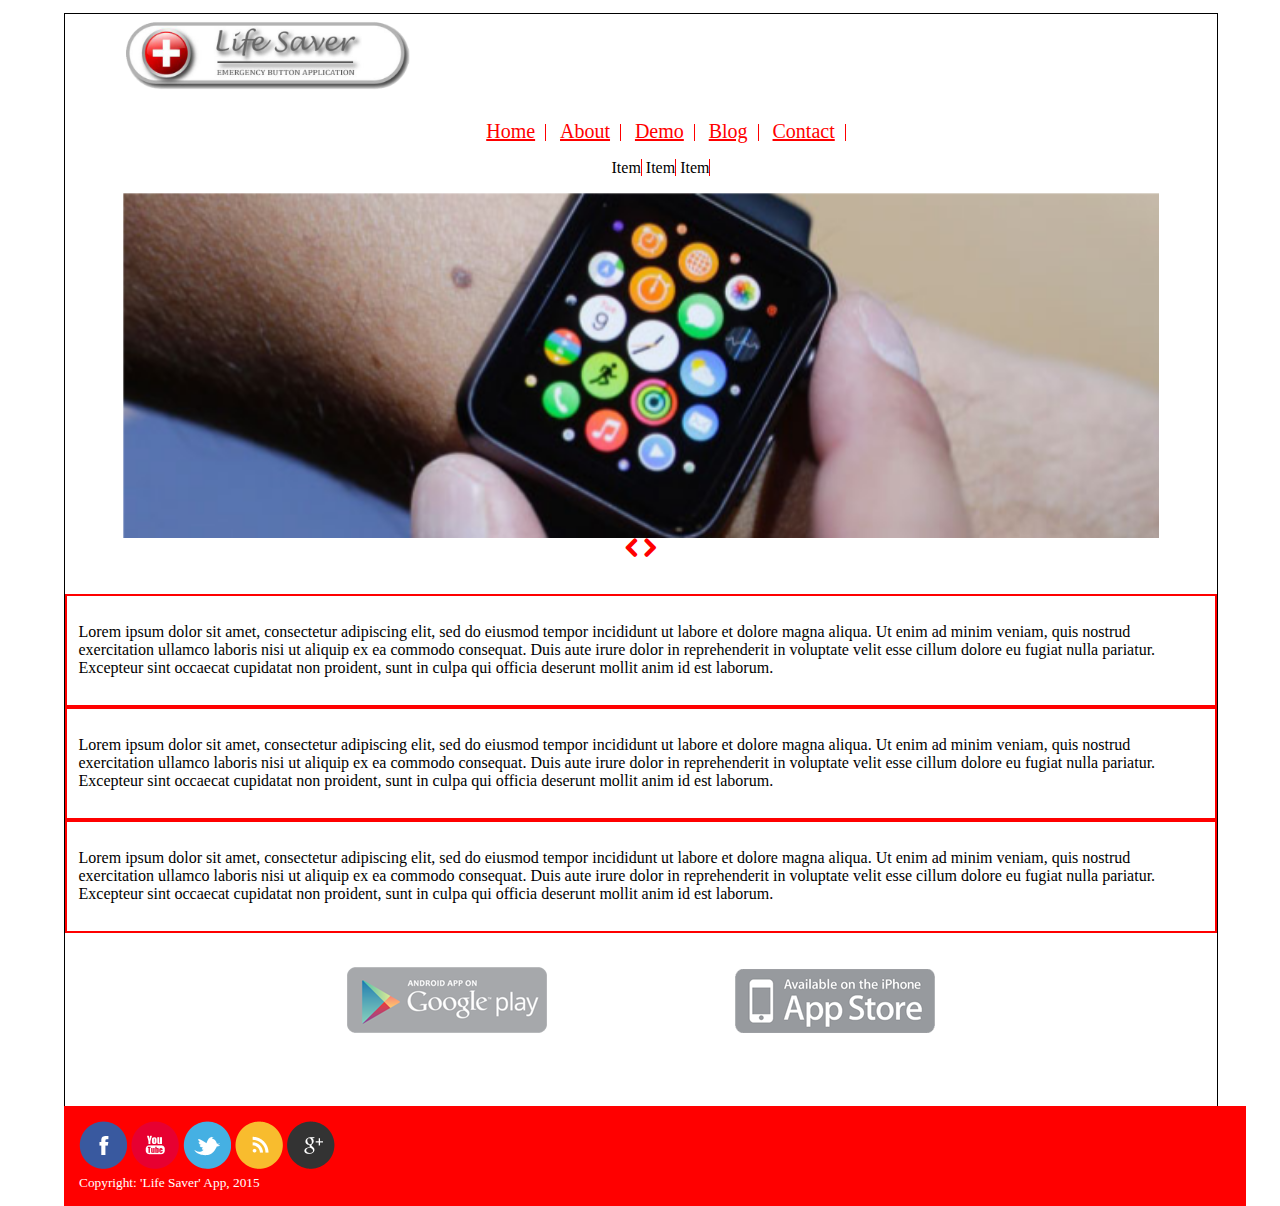
<file: home_wireframe_backup.html>
<!DOCTYPE html>
<html>
	<head>
		<meta charset = "utf-8"/>
		
		<!-- Slideshow plugin style -->
		<style>
			/* Prevents slides from flashing */
			#slides {
			  display:none;
		</style>
		<!--jQuery CDN link -->
		<script src = "//ajax.googleapis.com/ajax/libs/jquery/1.11.2/jquery.min.js"></script>
		<script src = "assets/scripts/jquery.slides.min.js"></script>
		<link rel = "stylesheet" type ="text/css" href ="assets/css/font-awesome.min.css" />
		<link rel = "stylesheet" type ="text/css" href ="assets/css/master-style.css" />
		<!-- Slideshow jQuery code -->
		<script>
			$(function(){
			  $("#slideshow").slidesjs({
				width: 150,
				height: 50,
				navigation: {active: false},
				pagination: {active:false},
				play: {active: false}
			  });
			});
		</script>
		
	</head>
	
	<body>
	<div id = "container">
		<header>
			<img id ="logo" src ="assets/images/applogo.png" alt ="Site logo" />
			
			<nav id ="main-menu">
			<div id ="nav_columns">
			<ul>
				<li><a href ="">Home</a></li>
				<li><a href ="">About</a></li>
				<li><a href ="">Demo</a></li>
				<li><a href ="">Blog</a></li>
				<li><a href ="">Contact</a></li>
			</ul>
			</div>
			<div id ="sub-menu">
				<ul>
				<li>Item</li>
				<li>Item</li>
				<li>Item</li>
				</ul>
			</div>
			</nav>
			
			<div id="slideshow">
				<img src ="assets/images/iwatch-wrist_w150h50.jpg"/>
				<img src ="assets/images/iwatch-wrist.jpg"/>
				<a href="#" class="slidesjs-previous slidesjs-navigation"><span class="icon-chevron-left icon-large"></span></a>
				<a href="#" class="slidesjs-next slidesjs-navigation"><span class="icon-chevron-right icon-large" ></span></a>
			</div>
			
		</header>
			
		<div id = "copy">
			<div class = "feature">
			<p>Lorem ipsum dolor sit amet, consectetur adipiscing elit, sed do eiusmod tempor incididunt ut labore et dolore magna aliqua. Ut enim ad minim veniam, quis nostrud exercitation ullamco laboris nisi ut aliquip ex ea commodo consequat. Duis aute irure dolor in reprehenderit in voluptate velit esse cillum dolore eu fugiat nulla pariatur. Excepteur sint occaecat cupidatat non proident, sunt in culpa qui officia deserunt mollit anim id est laborum.</p>
			</div>
			
			<div class = "feature">
			<p>Lorem ipsum dolor sit amet, consectetur adipiscing elit, sed do eiusmod tempor incididunt ut labore et dolore magna aliqua. Ut enim ad minim veniam, quis nostrud exercitation ullamco laboris nisi ut aliquip ex ea commodo consequat. Duis aute irure dolor in reprehenderit in voluptate velit esse cillum dolore eu fugiat nulla pariatur. Excepteur sint occaecat cupidatat non proident, sunt in culpa qui officia deserunt mollit anim id est laborum.</p>
			</div>
				
			<div class = "feature">
			<p>Lorem ipsum dolor sit amet, consectetur adipiscing elit, sed do eiusmod tempor incididunt ut labore et dolore magna aliqua. Ut enim ad minim veniam, quis nostrud exercitation ullamco laboris nisi ut aliquip ex ea commodo consequat. Duis aute irure dolor in reprehenderit in voluptate velit esse cillum dolore eu fugiat nulla pariatur. Excepteur sint occaecat cupidatat non proident, sunt in culpa qui officia deserunt mollit anim id est laborum.</p>
			</div>
			
			<div id ="download-links">
			<a href ="https://play.google.com/store?hl=en"><img src = "assets/images/google_play.png" alt ="Google Play logo"/></a>
			<a href ="https://itunes.apple.com/ie/genre/ios/id36?mt=8"><img src = "assets/images/ios_link.png" alt ="App Store logo" /></a>
			</div>
				
		</div>
		
		<div id="footer">
			<div id="social-media">
			<!-- Logos downloaded from http://designdeck.co.uk/ -->
			<a href ="http://www.facebook.com"><img src ="assets/images/sm_facebook.png" alt ="Facebook logo" /></a>
			<a href ="http://www.youtube.com"><img src ="assets/images/sm_youtube.png" alt ="Youtube logo" /></a>
			<a href ="http://www.twitter.com"><img src ="assets/images/sm_twitter.png" alt ="Twitter logo" /></a>
			<a href ="http://www.rss.com"><img src ="assets/images/sm_rss.png" alt ="RSS logo" /></a>
			<a href ="http://plus.google.com"><img src ="assets/images/sm_google+.png" alt ="Google+ logo" /></a>
			</div>
			<small>Copyright: 'Life Saver' App, 2015</small>
		</div>
	</div>
	</body>
</html>
</file>
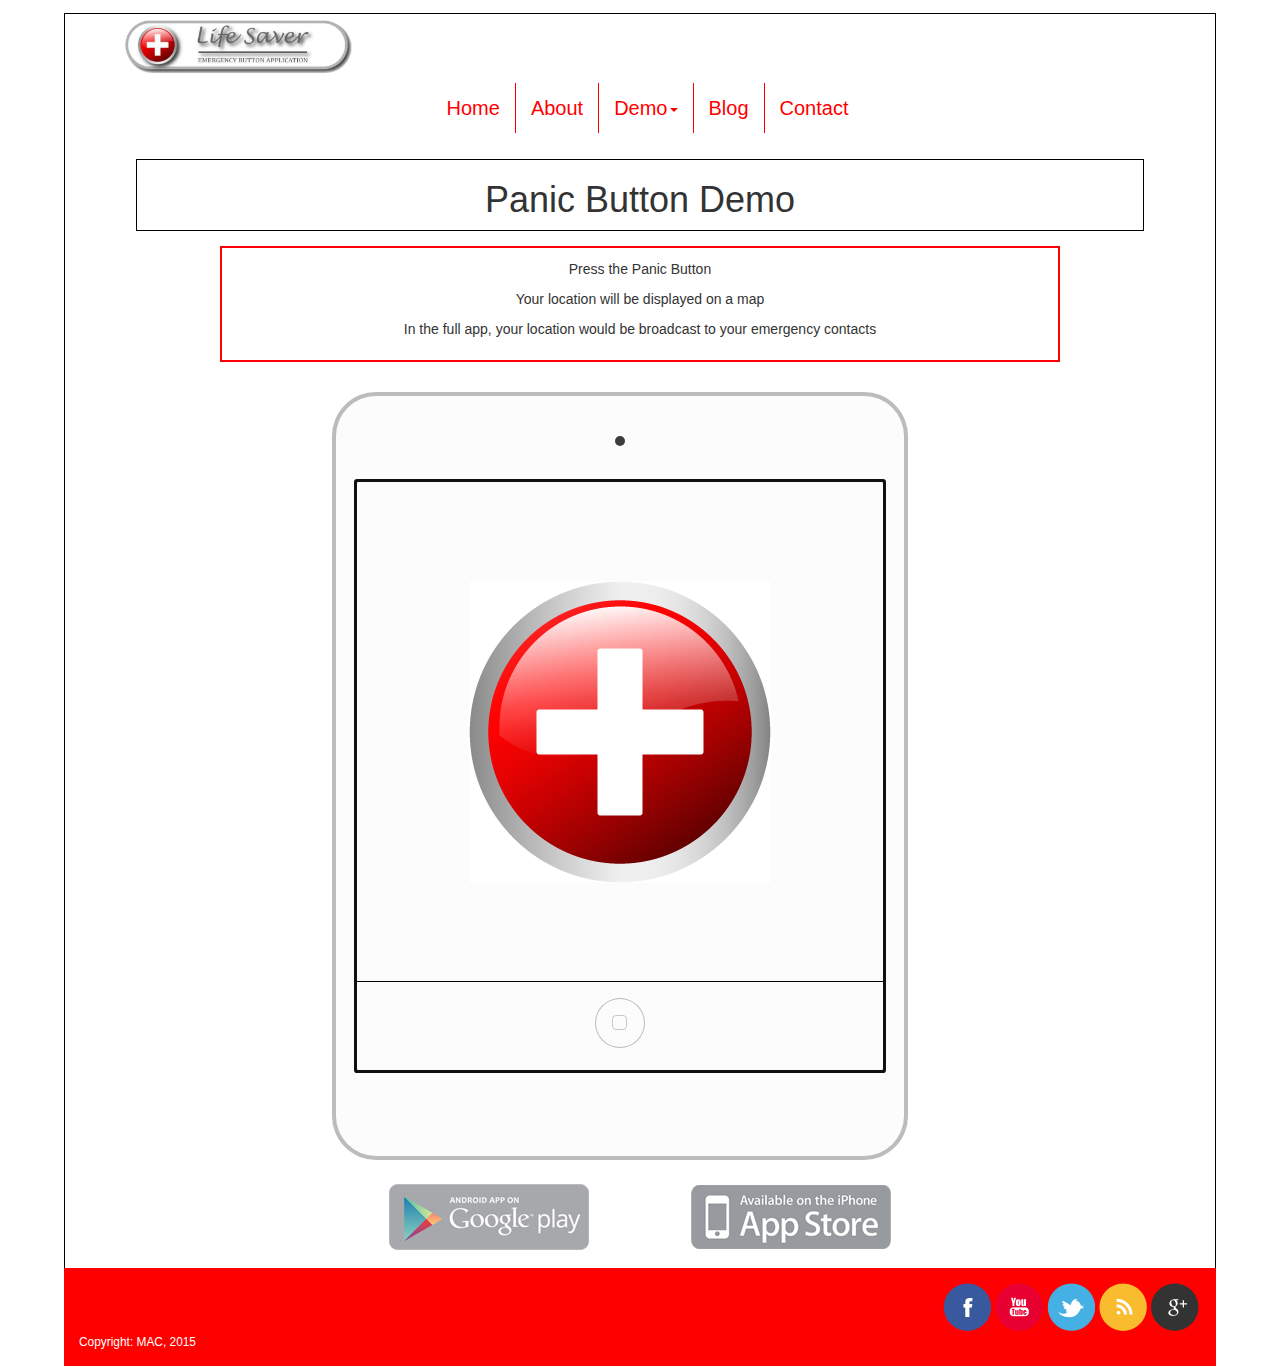
<file: panic-button.html>
<!DOCTYPE html>
<html>
	<head>
		<!--
		*	Author:	CORMAC NEESON
		*	Assignment:	Minor	Project	– Life Saver (Team MAC)
		*	Student	ID:	D13122673
		*	Date	:	2015/01/25
		-->
		<meta charset = "utf-8"/>
		<!-- This tag sets viewport to device width; this is expected default behaviour, but without this tag the site renders fully zoomed out on mobiles and cannot be resized by user, rendering content nearly unreadable. Solution found at http://dbushell.com/ -->
		<meta name="viewport" content="width=device-width, initial-scale=1">
		<!-- Bootstrap CSS -->
		<link href="assets/css/bootstrap.min.css" rel="stylesheet">
		<!--jQuery CDN link -->
		<script src = "//ajax.googleapis.com/ajax/libs/jquery/1.11.2/jquery.min.js"></script>
		<!-- Bootstrap JS -->
		<script src="assets/scripts/bootstrap.min.js" defer></script>
		<link rel = "stylesheet" type ="text/css" href ="assets/css/font-awesome.min.css" />
		<!-- Panic Button JS -->
		<script type ="text/javascript" src ="assets/scripts/geoloc.js" defer></script>
		<!-- Reused code -->
		<!-- Ref: CSS Devices from marvelapp.com (written by Oleg Tsaplin -->
		<link rel="stylesheet" href="assets/css/devices.min.css" type="text/css">
		<!-- Our CSS -->
		<link rel = "stylesheet" type ="text/css" href ="assets/css/master-style.css" />
		
	</head>
	
	<body>
	<div id = "container" class ="container-fluid">
		<header>
		
		<div class ="row">
			<a href="index.html"><img id ="logo" src ="assets/images/applogo.png" alt ="Site logo" /></a>

			<!-- Reused Code -->
			<!--Ref: Twitter Bootstrap (http://getbootstrap.com/components/) -->
			<nav class="navbar navbar-fluid center">
			
			<!-- Toggle navigation on small-screen -->
			<button type ="button" class ="navbar-toggle collapsed" data-toggle ="collapse" data-target ="#nav-columns">
			<span class ="sr-only">Toggle navigation</span>
			<span class="glyphicon glyphicon-list"></span>
			</button>
			
			<div class ="collapse navbar-collapse navbar-inner" id ="nav-columns">
				<ul class ="nav navbar-nav">
					<li class="active"><a href ="index.html">Home</a></li>
					<li><a href ="about.html">About</a></li>
					<li class ="dropdown"><a href ="" class = "dropdown-toggle" data-toggle ="dropdown" role ="button" aria-expanded="false">
						Demo<span class="caret"></span></a>
						<ul class ="dropdown-menu" role ="menu">
							<li><a href="panic-button.html">Panic Button</a></li>
							<li><a href="first-aid.html">First Aid Instructions</a></li>
							<li><a href="medical-map.html">Medical Map</a></li>
						</ul>
					</li>
					<li><a href ="blog.html">Blog</a></li>
					<li><a href ="contact.html">Contact</a></li>
				</ul>
			</div>
		</div>
	</header>
	
	<div class="page-title">
		<h1> Panic Button Demo </h1>
	</div>
	
	<div class ="demo-description">
	<p> Press the Panic Button </p>
	<p> Your location will be displayed on a map </p>
	<p> In the full app, your location would be broadcast to your emergency contacts</p>
	</div>
	
	<div id = "ipad-demo">
		<!-- CSS Devices code -->
		<div class="marvel-device ipad silver">
		<div class="camera"></div>
		<div class="screen">
			<!-- Content goes here -->
			<div class ="gmap" id="gmap">
				<img id = "panic-button" src = "assets/images/panicbutton.png" alt = "Panic button image" onclick ="getLocation();" />
			</div>
		<div class="home"></div>
		</div>
		<!-- End CSS Devices code -->
	</div>
	
	<div class ="gmap" id="gmap-smallscreen">
		<img src = "assets/images/panicbutton.png" alt = "Panic button image" onclick ="getLocation();" />
	</div>

	<div id ="download-links">
		<a href ="https://play.google.com/store?hl=en"><img src = "assets/images/google_play.png" alt ="Google Play logo"/></a>
		<a href ="https://itunes.apple.com/ie/genre/ios/id36?mt=8"><img src = "assets/images/ios_link.png" alt ="App Store logo" /></a>
	</div>
	
	<div id="footer">
			<div id="social-media">
			<div class ="row">
				<!-- Logos downloaded from http://designdeck.co.uk/ -->
				<div class="col-md-3 col-md-offset-9">
				<a href ="http://www.facebook.com"><img src ="assets/images/sm_facebook.png" alt ="Facebook logo" /></a>
				<a href ="http://www.youtube.com"><img src ="assets/images/sm_youtube.png" alt ="Youtube logo" /></a>
				<a href ="http://www.twitter.com"><img src ="assets/images/sm_twitter.png" alt ="Twitter logo" /></a>
				<a href ="http://www.rss.com"><img src ="assets/images/sm_rss.png" alt ="RSS logo" /></a>
				<a href ="http://plus.google.com"><img src ="assets/images/sm_google+.png" alt ="Google+ logo" /></a>
				</div>
			</div>
			</div>
			<small>Copyright: MAC, 2015</small>
		</div>
	</div>
	</body>
</html>
</file>
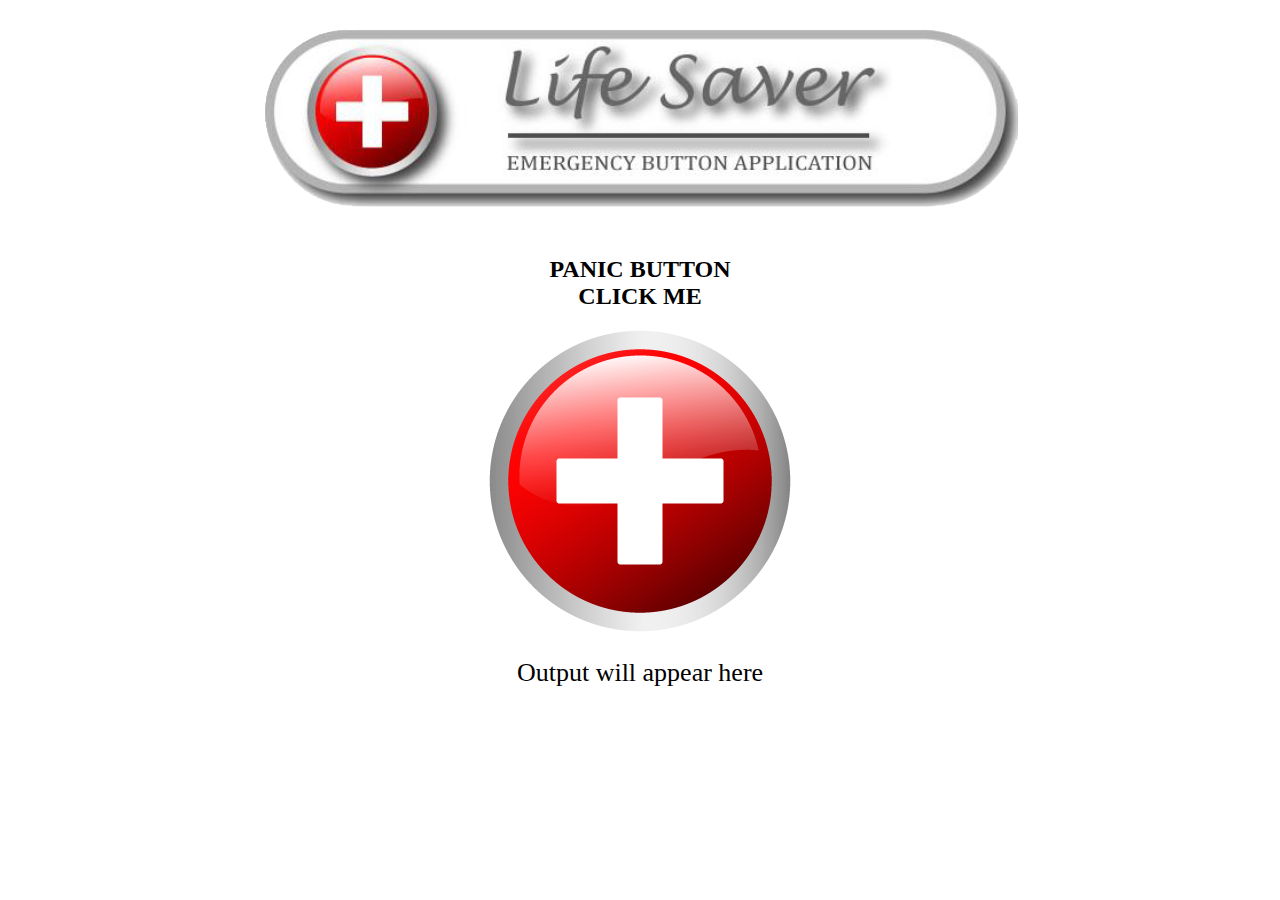
<file: panicbutton_wireframe1.html>
<!DOCTYPE html>
<html>
	<head>
		<meta charset = "utf-8"/>
		<script type ="text/javascript" src ="assets/scripts/geoloc-backup.js" defer></script>
		<link rel = "stylesheet" type = "text/css" href = "assets/css/wireframe1.css"></link>
	</head>
	
	<body>
		<header>
		<img src = "assets/images/applogo.png" alt ="Application logo" />
		</header>
		
		<div id = 'button' onclick ="getLocation();">
		<h2 id = "buttontitle"> PANIC BUTTON <br>
								CLICK ME	</h2>
		<img src = "assets/images/panicbutton.png" alt = "Panic button image" />
		</div>
		
		<div id ="output">
		<p>Output will appear here</p>
		</div>
	
	</body>
</html>
</file>
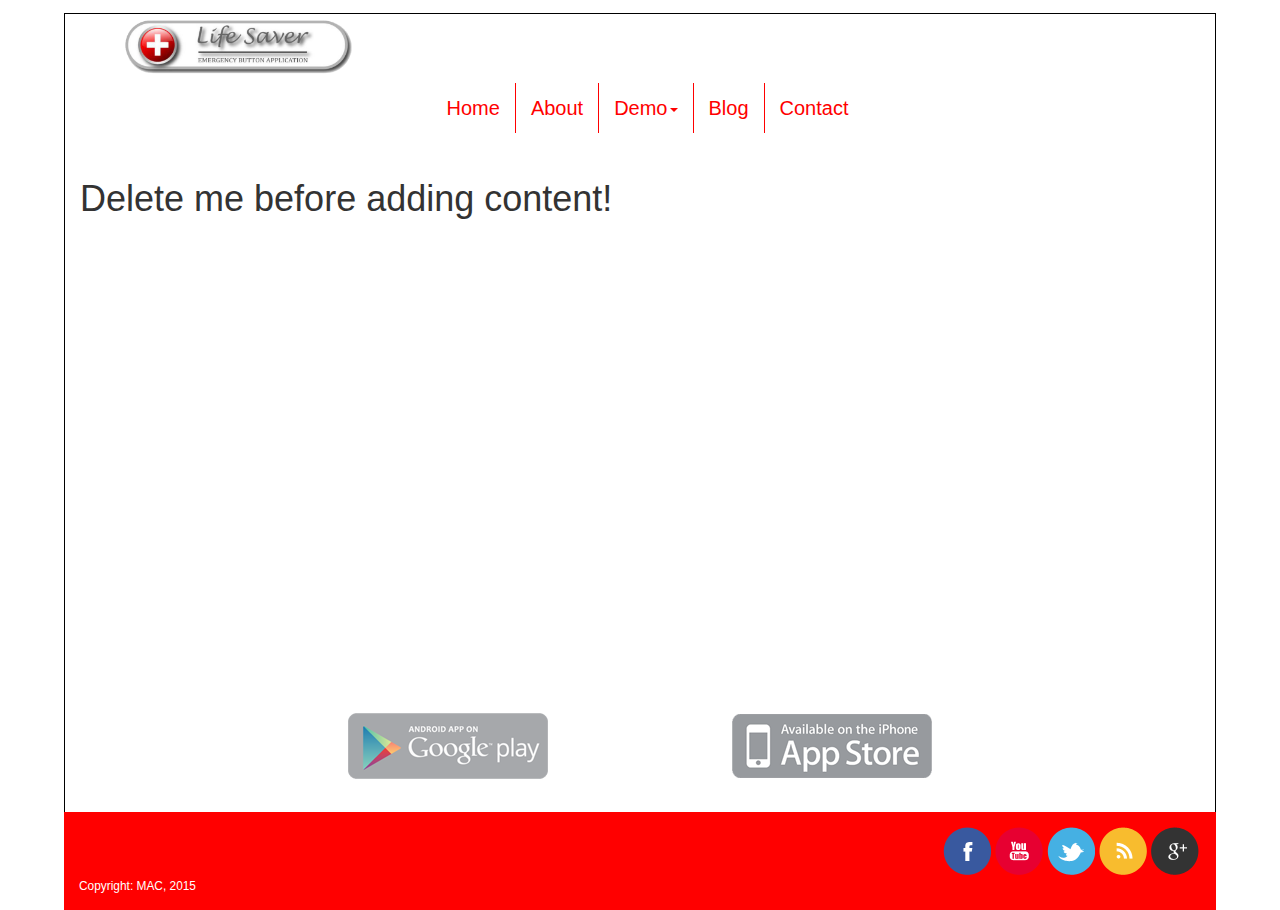
<file: site_template.html>
<!DOCTYPE html>
<html>
	<head>
		<meta charset = "utf-8"/>
		<!-- This tag sets viewport to device width; this is expected default behaviour, but without this tag the site renders fully zoomed out on mobiles and cannot be resized by user, rendering content nearly unreadable. Solution found at http://dbushell.com/ -->
		<meta name="viewport" content="width=device-width, initial-scale=1">
		<!-- Bootstrap CSS -->
		<link href="assets/css/bootstrap.min.css" rel="stylesheet">
		<!--jQuery CDN link -->
		<script src = "//ajax.googleapis.com/ajax/libs/jquery/1.11.2/jquery.min.js"></script>
		<!-- Bootstrap JS -->
		<script src="assets/scripts/bootstrap.min.js" defer></script>
		<link rel = "stylesheet" type ="text/css" href ="assets/css/font-awesome.min.css" />
		<!-- Our CSS -->
		<link rel = "stylesheet" type ="text/css" href ="assets/css/master-style.css" />
		
	</head>
	
	<body>
	<div id = "container" class ="container-fluid">
		<header>
		
		<div class ="row">
			<img id ="logo" src ="assets/images/applogo.png" alt ="Site logo" />

			
			<nav class="navbar navbar-fluid center">
			
			<!-- Toggle navigation on small-screen -->
			<button type ="button" class ="navbar-toggle collapsed" data-toggle ="collapse" data-target ="#nav-columns">
			<span class ="sr-only">Toggle navigation</span>
			<span class="glyphicon glyphicon-list"></span>
			</button>
			
			<div class ="collapse navbar-collapse navbar-inner" id ="nav-columns">
				<ul class ="nav navbar-nav">
					<li class="active"><a href ="#">Home</a></li>
					<li><a href ="">About</a></li>
					<li class ="dropdown"><a href ="" class = "dropdown-toggle" data-toggle ="dropdown" role ="button" aria-expanded="false">
						Demo<span class="caret"></span></a>
						<ul class ="dropdown-menu" role ="menu">
							<li><a href="">Panic Button</a></li>
							<li><a href="">First Aid Instructions</a></li>
							<li><a href="">Medical Map</a></li>
						</ul>
					</li>
					<li><a href ="">Blog</a></li>
					<li><a href ="">Contact</a></li>
				</ul>
			</div>
		</div>
	</header>
	
	<div style="height:500px">
	<h1>Delete me before adding content!</h1>
	</div>
	
	<div id ="download-links">
		<a href ="https://play.google.com/store?hl=en"><img src = "assets/images/google_play.png" alt ="Google Play logo"/></a>
		<a href ="https://itunes.apple.com/ie/genre/ios/id36?mt=8"><img src = "assets/images/ios_link.png" alt ="App Store logo" /></a>
	</div>
	
	<div id="footer">
			<div id="social-media">
			<div class ="row">
				<!-- Logos downloaded from http://designdeck.co.uk/ -->
				<div class="col-md-3 col-md-offset-9">
				<a href ="http://www.facebook.com"><img src ="assets/images/sm_facebook.png" alt ="Facebook logo" /></a>
				<a href ="http://www.youtube.com"><img src ="assets/images/sm_youtube.png" alt ="Youtube logo" /></a>
				<a href ="http://www.twitter.com"><img src ="assets/images/sm_twitter.png" alt ="Twitter logo" /></a>
				<a href ="http://www.rss.com"><img src ="assets/images/sm_rss.png" alt ="RSS logo" /></a>
				<a href ="http://plus.google.com"><img src ="assets/images/sm_google+.png" alt ="Google+ logo" /></a>
				</div>
			</div>
			</div>
			<small>Copyright: MAC, 2015</small>
		</div>
	</div>
	</body>
</html>
</file>
<file: assets/css/master-style.css>
/*
*	Author:	CORMAC NEESON
*	Assignment:	Minor	Project	– Life Saver (Team MAC)
*	Student	ID:	D13122673
*	Date	:	2015/01/25
*/


html, body {
	width: 100%;
	margin: 0.5% 0;
	}

div#container {
	margin: 0% 5%;
	width: 90%;
	border: 1px solid black;
	overflow: hidden;
	}
	
div#slideshow {
	width: 90%;
	margin: 0% 5%;
	text-align: center;
	}

div#nav-columns {
	}
	

div#copy {
	width: 100%;
	margin: 3% auto;
	text-align: center;
	}
	
div.feature, div.team-profiles, div.demo-description {
	/*display: inline-block;*/
	/*max-width: 25%;*/
	max-height: 150px;
	overflow-y: scroll;
	text-align: left;
	border: 2px solid red;
	padding: 1% 1%;
	}
	
div.feature a {
	color: red;
	}
	
div.team-profiles { 
	max-height: 250px;
	width: 100%;
	margin: 2%;
	display: block;
	}
	
@media screen and (max-width: 768px) {
	div.team-profiles { 
		margin-left: 0%;
		}
	}
	
div.team-profiles img {
	max-width: 90%;
	margin-right: auto;
	margin-left: auto;
	border: 1px solid black;
	padding:0%;
	display: block;
	}
	
div.content-padding {
	padding: 2% 0;
	}
	
#nav-columns {
	padding-right: 0;
	}

nav {
	width: 90%;
	margin-left: auto;
	margin-right: auto;
	text-align: center;
	/*background-color: blue;*/  /*DEBUG*/
	}
	
nav ul {
	text-align: center;
	}
	
	
.navbar.center .navbar-inner {
    text-align: center;
	}
.navbar.center .navbar-inner .nav {
    float: none;
    display:inline-block;
	}
	
ul li {
	display: inline;
	border-right: 1px solid red;
	}

ul.dropdown-menu li {	
	border-right:none;
	}
	
@media screen and (min-width: 768px) {
	ul.nav li:last-child {
		border-right: none;
		padding-right: 0;
		}
	}
	
	
nav a {
	color: red;
	font-size: 20px;
	padding: 0% 1%;
	}
	
ul.dropdown-menu a {
	color: red;
	font-size: 16px;
	}
	
	
a.slidesjs-navigation {
	color: red;
	text-decoration: none;
	}
	
img#logo {
	width: 25%;
	padding-left: 5%;
	display: inline-block;
	}
	
@media screen and (max-width: 768px) {
	img#logo {
		width: 70%;
		margin-left: auto;
		margin-right: auto;
		display: block;
	}
}

div#download-links {
	min-width: 100%;
	text-align: center;
	}

div#download-links img {
	margin-left: auto;
	margin-right: auto;
	padding: 3% 8%;
	display: inline-block;
	}
	
div#footer {
	color: white;
	background-color: red;
	width: 90%;
	padding: 15px;
	position: absolute;
	left: 5%;
	clear: both;
	}

div#social-media {
	width: 100%
	}
	
div#footer a {
	text-decoration: none;
}

div#contact-form form {
	width: 50%;
	max-width: 100%;
	/*background-color: red;  /*DEBUG*/
	padding: 0px;
	margin-left: auto;
	margin-right: auto;
	overflow: hidden;
	}
		
div#contact-form table {
	margin-left: auto;
	margin-right: auto;
	padding: 0px;
	}
	
input, textarea {
	max-width: 100%;
	}
	
@media screen and (max-width: 768px) {
	input, textarea {
		max-width: 100%;
		float: left;
		}
		
	div#contact-form {
		width: 100%;
		margin-left: 5%;
		}
		
	div#contact-form form {
		width: 100%;
		}
	}
	
	
div.page-title {
	text-align: center;
	width: 90%;
	border: 1px solid black;
	margin-left: auto;
	margin-right: auto;
	}
	
div.contact-details div {
	border: 2px solid red;
	margin: 1% 1%;
	padding: 1%;
	width: 40%;
	margin-left: auto;
	margin-right: auto;
	}

@media screen and (max-width: 768px) {
	div.contact-details div {
		width: 80%;
		}
	}

div.img-frame {
	width: 100%;
	background-color: blue;
	padding: 0%;
	max-height: 250px;
	overflow: hidden;
	display: inline-block;
	border: 1px solid black;
	}
	
img#group-picture {
	width:100%;
	display: inline-block;
	}
	
div#group-info {
	width:100%;
	border: 1px solid red;
	max-height: 250px;
	overflow-y: scroll;
	padding: 1%;
	}
	
div#blog-main {
	width: 66%;
	margin-left: 0%;
	float: left;
	margin-bottom: 5px;
	max-height: 500px;
	overflow-y: scroll;
	}
	
div#blog-sidebar {
	width: 33%;
	margin-left:66%;
	}
	
nav.sidebar {
	border: 1px solid black;
	padding-bottom: 5px;
	margin: 3px 1%;
	}
	
nav.sidebar a {
	color: blue;
	font-size:12px;
	}

ul {
	list-style-type: disc;
	list-style-position: inside;
	}
	
nav.sidebar li {
	margin-left: 1%;
	padding: 0% 0%;
	text-decoration: underline;
	text-align: left;
	display: list-item;
	}
	
	
@media screen and (max-width: 768px) {
	div#blog-main {
		width: 90%;
		margin-left: auto;
		margin-right: auto;
		float: none;
		}
	
	div#blog-sidebar {
		width: 90%;
		margin-left: auto;
		margin-right: auto;
		float: none;
		}

	}
	
img#blog-picture {
	width: 80%;
	margin: 2% auto;
	border: 1px solid black;
	display: block;
	}


article.blog-post h3, article.blog-post p {
	border: 1px solid black;
	margin-bottom: 0px;
	}
article.blog-post p {
	margin-top: 0px;
	padding: 5px;
	}
	
div.comment {
	border: 1px dashed blue;
}
	
.clear {
	clear: both;
	}
	
div#first-aid-content {
	width: 75%;
	margin-left: auto;
	margin-right: auto;
	}
	
ol.first-aid li, ul.first-aid li {
	display: list-item;
	}
	
@media screen and (max-width: 768px) {
	ol.first-aid, ol.first-aid li, ul.first-aid, ul.first-aid li {
        list-style-position:inside;
        margin:0;
        padding:0;
		}
		
	div#first-aid-content {
		width: 100%;
		}
	}
	
div.demo-description {
	width: 75%;
	margin: 15px auto;
	text-align: center;
	}
	
details {
	margin: 5px;
	}
	
div.dropdown-content {
	border: 1px dotted black;
	padding: 10px;
	}
	
summary {
	background-color: red;
	border: 1px solid black;
	font-size: 20px;
	color: white;
	padding-left: 2%;
	}

iframe.video {
	display: block;
	margin-left: auto;
	margin-right: auto;
	width: 420px;
	height: 315px;
	}
	
	
div#ipad-demo {
	width: 55%;
	margin-left: auto;
	margin-right: auto;
	overflow: hidden;
	margin-top: 30px;
	/*background-image: url("../images/ipad-horiz.png");
	background-size: cover;*/
	}
	
div#map-canvas, div#gmap, iframe#gmap, div#map-canvas-smallscreen {
	width: 100%;
	height: 500px;
	margin-left: auto;
	margin-right: auto;
	border-bottom: 1px solid black;
	color: black;
	position: relative;
	}

div#gmap-smallscreen, div#map-canvas-smallscreen {
	display: none;
	}

	
img#panic-button {
	position: absolute;
	margin: auto;
	top: 0;
	bottom:0;
	left:0;
	right:0;
	}
	
@media screen and (max-width: 768px) {
	div#ipad-demo {
		width: 100%;
		left: 0;
		max-height: 400px;
		}
		
	.camera,.marvel-device, .ipad, .silver, .screen {
		display: none;
		}
		
	div#gmap-smallscreen, div#map-canvas-smallscreen {
		display: block;
		}
		
	div#gmap-smallscreen img, div#gmap-smallscreen iframe {
		max-width:100%;
		max-height: 300px;
		}
		
	iframe.video {
		width: 100%;
		}
	}
	
/* --- Bootstrap 5ths expansion, taken from http://stackoverflow.com/questions/10387740/five-equal-columns-in-twitter-bootstrap ---*/	

.col-xs-5ths,
.col-sm-5ths,
.col-md-5ths,
.col-lg-5ths {
    position: relative;
    min-height: 1px;
    padding-right: 10px;
    padding-left: 10px;
    width: 20%;
    float: left;
	}

@media (min-width: 768px) {
    .col-sm-5ths {
        width: 20%;
        float: left;
    }
}

@media (min-width: 992px) {
    .col-md-5ths {
        width: 20%;
        float: left;
    }
}

@media (min-width: 1200px) {
    .col-lg-5ths {
        width: 20%;
        float: left;
    }
}
</file>
<file: assets/css/wireframe1.css>
body {
	}
	
  p 	{
	font-size: 26px;
	}
	
 h2#buttontitle	
	{	
	text-align: center;
	}
	
img {
	display: block;
	margin-left: auto;
	margin-right: auto;
	}
img#panicbutton:onclick
	{
	width: -10px;
	}
	
div#output {
	display: block;
	margin-left: auto;
	margin-right: auto;
	text-align: center;
	}
</file>
<file: assets/css/devices.min.css>
.marvel-device{display:inline-block;position:relative}.marvel-device .screen{width:100%;position:relative;height:100%;color:white;z-index:2;text-align:center;display:block;-webkit-border-radius:1px;border-radius:1px;-webkit-box-shadow:0 0 0 3px #111;box-shadow:0 0 0 3px #111}.marvel-device .top-bar,.marvel-device .bottom-bar{height:3px;background:black;width:100%;display:block}.marvel-device .middle-bar{width:3px;height:4px;top:0px;left:90px;background:black;position:absolute}.marvel-device.iphone6{width:375px;height:667px;padding:105px 24px;background:#d9dbdc;-webkit-border-radius:56px;border-radius:56px;-webkit-box-shadow:inset 0 0 3px 0 rgba(0,0,0,0.2);box-shadow:inset 0 0 3px 0 rgba(0,0,0,0.2)}.marvel-device.iphone6:before{width:calc(100% - 12px);height:calc(100% - 12px);position:absolute;top:6px;content:'';left:6px;-webkit-border-radius:50px;border-radius:50px;background:#f8f8f8;z-index:1}.marvel-device.iphone6:after{width:calc(100% - 16px);height:calc(100% - 16px);position:absolute;top:8px;content:'';left:8px;-webkit-border-radius:48px;border-radius:48px;-webkit-box-shadow:inset 0 0 3px 0 rgba(0,0,0,0.1),inset 0 0 6px 3px #fff;box-shadow:inset 0 0 3px 0 rgba(0,0,0,0.1),inset 0 0 6px 3px #fff;z-index:2}.marvel-device.iphone6 .home{-webkit-border-radius:100%;border-radius:100%;width:68px;height:68px;position:absolute;left:50%;margin-left:-34px;bottom:22px;z-index:3;background:#303233;background:-moz-linear-gradient(-45deg, #303233 0%, #b5b7b9 50%, #f0f2f2 69%, #303233 100%);background:-webkit-gradient(linear, left top, right bottom, color-stop(0%, #303233), color-stop(50%, #b5b7b9), color-stop(69%, #f0f2f2), color-stop(100%, #303233));background:-webkit-linear-gradient(-45deg, #303233 0%, #b5b7b9 50%, #f0f2f2 69%, #303233 100%);background:-o-linear-gradient(-45deg, #303233 0%, #b5b7b9 50%, #f0f2f2 69%, #303233 100%);background:-ms-linear-gradient(-45deg, #303233 0%, #b5b7b9 50%, #f0f2f2 69%, #303233 100%);background:linear-gradient(135deg, #303233 0%, #b5b7b9 50%, #f0f2f2 69%, #303233 100%);filter:progid:DXImageTransform.Microsoft.gradient(startColorstr='#303233', endColorstr='#303233',GradientType=1 )}.marvel-device.iphone6 .home:before{background:#f8f8f8;position:absolute;content:'';-webkit-border-radius:100%;border-radius:100%;width:calc(100% - 8px);height:calc(100% - 8px);top:4px;left:4px}.marvel-device.iphone6 .top-bar{height:14px;background:#bfbfc0;position:absolute;top:68px;left:0}.marvel-device.iphone6 .bottom-bar{height:14px;background:#bfbfc0;position:absolute;bottom:68px;left:0}.marvel-device.iphone6 .sleep{position:absolute;top:190px;right:-4px;width:4px;height:66px;-webkit-border-radius:0px 2px 2px 0px;border-radius:0px 2px 2px 0px;background:#d9dbdc}.marvel-device.iphone6 .volume{position:absolute;left:-4px;top:188px;z-index:0;height:66px;width:4px;-webkit-border-radius:2px 0px 0px 2px;border-radius:2px 0px 0px 2px;background:#d9dbdc}.marvel-device.iphone6 .volume:before{position:absolute;left:2px;top:-78px;height:40px;width:2px;-webkit-border-radius:2px 0px 0px 2px;border-radius:2px 0px 0px 2px;background:inherit;content:'';display:block}.marvel-device.iphone6 .volume:after{position:absolute;left:0px;top:82px;height:66px;width:4px;-webkit-border-radius:2px 0px 0px 2px;border-radius:2px 0px 0px 2px;background:inherit;content:'';display:block}.marvel-device.iphone6 .camera{background:#3c3d3d;width:12px;height:12px;position:absolute;top:24px;left:50%;margin-left:-6px;-webkit-border-radius:100%;border-radius:100%;z-index:3}.marvel-device.iphone6 .sensor{background:#3c3d3d;width:16px;height:16px;position:absolute;top:49px;left:134px;z-index:3;-webkit-border-radius:100%;border-radius:100%}.marvel-device.iphone6 .speaker{background:#292728;width:70px;height:6px;position:absolute;top:54px;left:50%;margin-left:-35px;-webkit-border-radius:6px;border-radius:6px;z-index:3}.marvel-device.iphone6.gold{background:#f9e7d3}.marvel-device.iphone6.gold .top-bar,.marvel-device.iphone6.gold .bottom-bar{background:white}.marvel-device.iphone6.gold .sleep,.marvel-device.iphone6.gold .volume{background:#f9e7d3}.marvel-device.iphone6.gold .home{background:#cebba9;background:-moz-linear-gradient(-45deg, #cebba9 0%, #f9e7d3 50%, #cebba9 100%);background:-webkit-gradient(linear, left top, right bottom, color-stop(0%, #cebba9), color-stop(50%, #f9e7d3), color-stop(100%, #cebba9));background:-webkit-linear-gradient(-45deg, #cebba9 0%, #f9e7d3 50%, #cebba9 100%);background:-o-linear-gradient(-45deg, #cebba9 0%, #f9e7d3 50%, #cebba9 100%);background:-ms-linear-gradient(-45deg, #cebba9 0%, #f9e7d3 50%, #cebba9 100%);background:linear-gradient(135deg, #cebba9 0%, #f9e7d3 50%, #cebba9 100%);filter:progid:DXImageTransform.Microsoft.gradient(startColorstr='#cebba9', endColorstr='#cebba9',GradientType=1 )}.marvel-device.iphone6.black{background:#464646;-webkit-box-shadow:inset 0 0 3px 0 rgba(0,0,0,0.7);box-shadow:inset 0 0 3px 0 rgba(0,0,0,0.7)}.marvel-device.iphone6.black:before{background:#080808}.marvel-device.iphone6.black:after{-webkit-box-shadow:inset 0 0 3px 0 rgba(0,0,0,0.1),inset 0 0 6px 3px #212121;box-shadow:inset 0 0 3px 0 rgba(0,0,0,0.1),inset 0 0 6px 3px #212121}.marvel-device.iphone6.black .top-bar,.marvel-device.iphone6.black .bottom-bar{background:#212121}.marvel-device.iphone6.black .volume,.marvel-device.iphone6.black .sleep{background:#464646}.marvel-device.iphone6.black .camera{background:#080808}.marvel-device.iphone6.black .home{background:#080808;background:-moz-linear-gradient(-45deg, #080808 0%, #464646 50%, #080808 100%);background:-webkit-gradient(linear, left top, right bottom, color-stop(0%, #080808), color-stop(50%, #464646), color-stop(100%, #080808));background:-webkit-linear-gradient(-45deg, #080808 0%, #464646 50%, #080808 100%);background:-o-linear-gradient(-45deg, #080808 0%, #464646 50%, #080808 100%);background:-ms-linear-gradient(-45deg, #080808 0%, #464646 50%, #080808 100%);background:linear-gradient(135deg, #080808 0%, #464646 50%, #080808 100%);filter:progid:DXImageTransform.Microsoft.gradient(startColorstr='#080808', endColorstr='#080808',GradientType=1 )}.marvel-device.iphone6.black .home:before{background:#080808}.marvel-device.iphone6.landscape{padding:24px 105px;height:375px;width:667px}.marvel-device.iphone6.landscape .sleep{top:100%;-webkit-border-radius:0px 0px 2px 2px;border-radius:0px 0px 2px 2px;right:190px;height:4px;width:66px}.marvel-device.iphone6.landscape .volume{width:66px;height:4px;top:-4px;left:calc(100% - 188px - 66px);-webkit-border-radius:2px 2px 0px 0px;border-radius:2px 2px 0px 0px}.marvel-device.iphone6.landscape .volume:before{width:40px;height:2px;top:2px;right:-78px;left:auto;-webkit-border-radius:2px 2px 0px 0px;border-radius:2px 2px 0px 0px}.marvel-device.iphone6.landscape .volume:after{left:-82px;width:66px;height:4px;top:0;-webkit-border-radius:2px 2px 0px 0px;border-radius:2px 2px 0px 0px}.marvel-device.iphone6.landscape .top-bar{width:14px;height:100%;left:calc(100% - 68px -  14px);top:0}.marvel-device.iphone6.landscape .bottom-bar{width:14px;height:100%;left:68px;top:0}.marvel-device.iphone6.landscape .home{top:50%;margin-top:-34px;margin-left:0;left:22px}.marvel-device.iphone6.landscape .sensor{top:134px;left:calc(100% - 49px - 16px)}.marvel-device.iphone6.landscape .speaker{height:70px;width:6px;left:calc(100% - 54px - 6px);top:50%;margin-left:0px;margin-top:-35px}.marvel-device.iphone6.landscape .camera{left:calc(100% - 32px);top:50%;margin-left:0px;margin-top:-5px}.marvel-device.iphone6plus{width:414px;height:736px;padding:112px 26px;background:#d9dbdc;-webkit-border-radius:56px;border-radius:56px;-webkit-box-shadow:inset 0 0 3px 0 rgba(0,0,0,0.2);box-shadow:inset 0 0 3px 0 rgba(0,0,0,0.2)}.marvel-device.iphone6plus:before{width:calc(100% - 12px);height:calc(100% - 12px);position:absolute;top:6px;content:'';left:6px;-webkit-border-radius:50px;border-radius:50px;background:#f8f8f8;z-index:1}.marvel-device.iphone6plus:after{width:calc(100% - 16px);height:calc(100% - 16px);position:absolute;top:8px;content:'';left:8px;-webkit-border-radius:48px;border-radius:48px;-webkit-box-shadow:inset 0 0 3px 0 rgba(0,0,0,0.1),inset 0 0 6px 3px #fff;box-shadow:inset 0 0 3px 0 rgba(0,0,0,0.1),inset 0 0 6px 3px #fff;z-index:2}.marvel-device.iphone6plus .home{-webkit-border-radius:100%;border-radius:100%;width:68px;height:68px;position:absolute;left:50%;margin-left:-34px;bottom:24px;z-index:3;background:#303233;background:-moz-linear-gradient(-45deg, #303233 0%, #b5b7b9 50%, #f0f2f2 69%, #303233 100%);background:-webkit-gradient(linear, left top, right bottom, color-stop(0%, #303233), color-stop(50%, #b5b7b9), color-stop(69%, #f0f2f2), color-stop(100%, #303233));background:-webkit-linear-gradient(-45deg, #303233 0%, #b5b7b9 50%, #f0f2f2 69%, #303233 100%);background:-o-linear-gradient(-45deg, #303233 0%, #b5b7b9 50%, #f0f2f2 69%, #303233 100%);background:-ms-linear-gradient(-45deg, #303233 0%, #b5b7b9 50%, #f0f2f2 69%, #303233 100%);background:linear-gradient(135deg, #303233 0%, #b5b7b9 50%, #f0f2f2 69%, #303233 100%);filter:progid:DXImageTransform.Microsoft.gradient(startColorstr='#303233', endColorstr='#303233',GradientType=1 )}.marvel-device.iphone6plus .home:before{background:#f8f8f8;position:absolute;content:'';-webkit-border-radius:100%;border-radius:100%;width:calc(100% - 8px);height:calc(100% - 8px);top:4px;left:4px}.marvel-device.iphone6plus .top-bar{height:14px;background:#bfbfc0;position:absolute;top:68px;left:0}.marvel-device.iphone6plus .bottom-bar{height:14px;background:#bfbfc0;position:absolute;bottom:68px;left:0}.marvel-device.iphone6plus .sleep{position:absolute;top:190px;right:-4px;width:4px;height:66px;-webkit-border-radius:0px 2px 2px 0px;border-radius:0px 2px 2px 0px;background:#d9dbdc}.marvel-device.iphone6plus .volume{position:absolute;left:-4px;top:188px;z-index:0;height:66px;width:4px;-webkit-border-radius:2px 0px 0px 2px;border-radius:2px 0px 0px 2px;background:#d9dbdc}.marvel-device.iphone6plus .volume:before{position:absolute;left:2px;top:-78px;height:40px;width:2px;-webkit-border-radius:2px 0px 0px 2px;border-radius:2px 0px 0px 2px;background:inherit;content:'';display:block}.marvel-device.iphone6plus .volume:after{position:absolute;left:0px;top:82px;height:66px;width:4px;-webkit-border-radius:2px 0px 0px 2px;border-radius:2px 0px 0px 2px;background:inherit;content:'';display:block}.marvel-device.iphone6plus .camera{background:#3c3d3d;width:12px;height:12px;position:absolute;top:29px;left:50%;margin-left:-6px;-webkit-border-radius:100%;border-radius:100%;z-index:3}.marvel-device.iphone6plus .sensor{background:#3c3d3d;width:16px;height:16px;position:absolute;top:54px;left:154px;z-index:3;-webkit-border-radius:100%;border-radius:100%}.marvel-device.iphone6plus .speaker{background:#292728;width:70px;height:6px;position:absolute;top:59px;left:50%;margin-left:-35px;-webkit-border-radius:6px;border-radius:6px;z-index:3}.marvel-device.iphone6plus.gold{background:#f9e7d3}.marvel-device.iphone6plus.gold .top-bar,.marvel-device.iphone6plus.gold .bottom-bar{background:white}.marvel-device.iphone6plus.gold .sleep,.marvel-device.iphone6plus.gold .volume{background:#f9e7d3}.marvel-device.iphone6plus.gold .home{background:#cebba9;background:-moz-linear-gradient(-45deg, #cebba9 0%, #f9e7d3 50%, #cebba9 100%);background:-webkit-gradient(linear, left top, right bottom, color-stop(0%, #cebba9), color-stop(50%, #f9e7d3), color-stop(100%, #cebba9));background:-webkit-linear-gradient(-45deg, #cebba9 0%, #f9e7d3 50%, #cebba9 100%);background:-o-linear-gradient(-45deg, #cebba9 0%, #f9e7d3 50%, #cebba9 100%);background:-ms-linear-gradient(-45deg, #cebba9 0%, #f9e7d3 50%, #cebba9 100%);background:linear-gradient(135deg, #cebba9 0%, #f9e7d3 50%, #cebba9 100%);filter:progid:DXImageTransform.Microsoft.gradient(startColorstr='#cebba9', endColorstr='#cebba9',GradientType=1 )}.marvel-device.iphone6plus.black{background:#464646;-webkit-box-shadow:inset 0 0 3px 0 rgba(0,0,0,0.7);box-shadow:inset 0 0 3px 0 rgba(0,0,0,0.7)}.marvel-device.iphone6plus.black:before{background:#080808}.marvel-device.iphone6plus.black:after{-webkit-box-shadow:inset 0 0 3px 0 rgba(0,0,0,0.1),inset 0 0 6px 3px #212121;box-shadow:inset 0 0 3px 0 rgba(0,0,0,0.1),inset 0 0 6px 3px #212121}.marvel-device.iphone6plus.black .top-bar,.marvel-device.iphone6plus.black .bottom-bar{background:#212121}.marvel-device.iphone6plus.black .volume,.marvel-device.iphone6plus.black .sleep{background:#464646}.marvel-device.iphone6plus.black .camera{background:#080808}.marvel-device.iphone6plus.black .home{background:#080808;background:-moz-linear-gradient(-45deg, #080808 0%, #464646 50%, #080808 100%);background:-webkit-gradient(linear, left top, right bottom, color-stop(0%, #080808), color-stop(50%, #464646), color-stop(100%, #080808));background:-webkit-linear-gradient(-45deg, #080808 0%, #464646 50%, #080808 100%);background:-o-linear-gradient(-45deg, #080808 0%, #464646 50%, #080808 100%);background:-ms-linear-gradient(-45deg, #080808 0%, #464646 50%, #080808 100%);background:linear-gradient(135deg, #080808 0%, #464646 50%, #080808 100%);filter:progid:DXImageTransform.Microsoft.gradient(startColorstr='#080808', endColorstr='#080808',GradientType=1 )}.marvel-device.iphone6plus.black .home:before{background:#080808}.marvel-device.iphone6plus.landscape{padding:26px 112px;height:414px;width:736px}.marvel-device.iphone6plus.landscape .sleep{top:100%;-webkit-border-radius:0px 0px 2px 2px;border-radius:0px 0px 2px 2px;right:190px;height:4px;width:66px}.marvel-device.iphone6plus.landscape .volume{width:66px;height:4px;top:-4px;left:calc(100% - 188px - 66px);-webkit-border-radius:2px 2px 0px 0px;border-radius:2px 2px 0px 0px}.marvel-device.iphone6plus.landscape .volume:before{width:40px;height:2px;top:2px;right:-78px;left:auto;-webkit-border-radius:2px 2px 0px 0px;border-radius:2px 2px 0px 0px}.marvel-device.iphone6plus.landscape .volume:after{left:-82px;width:66px;height:4px;top:0;-webkit-border-radius:2px 2px 0px 0px;border-radius:2px 2px 0px 0px}.marvel-device.iphone6plus.landscape .top-bar{width:14px;height:100%;left:calc(100% - 68px -  14px);top:0}.marvel-device.iphone6plus.landscape .bottom-bar{width:14px;height:100%;left:68px;top:0}.marvel-device.iphone6plus.landscape .home{top:50%;margin-top:-34px;margin-left:0;left:24px}.marvel-device.iphone6plus.landscape .sensor{top:154px;left:calc(100% - 54px - 16px)}.marvel-device.iphone6plus.landscape .speaker{height:70px;width:6px;left:calc(100% - 59px - 6px);top:50%;margin-left:0px;margin-top:-35px}.marvel-device.iphone6plus.landscape .camera{left:calc(100% - 29px);top:50%;margin-left:0px;margin-top:-5px}.marvel-device.iphone5s,.marvel-device.iphone5c{padding:105px 22px;background:#2c2b2c;width:320px;height:568px;-webkit-border-radius:50px;border-radius:50px}.marvel-device.iphone5s:before,.marvel-device.iphone5c:before{width:calc(100% - 8px);height:calc(100% - 8px);position:absolute;top:4px;content:'';left:4px;-webkit-border-radius:46px;border-radius:46px;background:#1e1e1e;z-index:1}.marvel-device.iphone5s .sleep,.marvel-device.iphone5c .sleep{position:absolute;top:-4px;right:60px;width:60px;height:4px;-webkit-border-radius:2px 2px 0px 0px;border-radius:2px 2px 0px 0px;background:#282727}.marvel-device.iphone5s .volume,.marvel-device.iphone5c .volume{position:absolute;left:-4px;top:180px;z-index:0;height:27px;width:4px;-webkit-border-radius:2px 0px 0px 2px;border-radius:2px 0px 0px 2px;background:#282727}.marvel-device.iphone5s .volume:before,.marvel-device.iphone5c .volume:before{position:absolute;left:0px;top:-75px;height:35px;width:4px;-webkit-border-radius:2px 0px 0px 2px;border-radius:2px 0px 0px 2px;background:inherit;content:'';display:block}.marvel-device.iphone5s .volume:after,.marvel-device.iphone5c .volume:after{position:absolute;left:0px;bottom:-64px;height:27px;width:4px;-webkit-border-radius:2px 0px 0px 2px;border-radius:2px 0px 0px 2px;background:inherit;content:'';display:block}.marvel-device.iphone5s .camera,.marvel-device.iphone5c .camera{background:#3c3d3d;width:10px;height:10px;position:absolute;top:32px;left:50%;margin-left:-5px;-moz-border-radius:5px;-webkit-border-radius:5px;border-radius:5px;z-index:3}.marvel-device.iphone5s .sensor,.marvel-device.iphone5c .sensor{background:#3c3d3d;width:10px;height:10px;position:absolute;top:60px;left:160px;z-index:3;margin-left:-32px;-moz-border-radius:5px;-webkit-border-radius:5px;border-radius:5px}.marvel-device.iphone5s .speaker,.marvel-device.iphone5c .speaker{background:#292728;width:64px;height:10px;position:absolute;top:60px;left:50%;margin-left:-32px;-moz-border-radius:5px;-webkit-border-radius:5px;border-radius:5px;z-index:3}.marvel-device.iphone5s.landscape,.marvel-device.iphone5c.landscape{padding:22px 105px;height:320px;width:568px}.marvel-device.iphone5s.landscape .sleep,.marvel-device.iphone5c.landscape .sleep{right:-4px;top:calc(100% - 120px);height:60px;width:4px;-webkit-border-radius:0px 2px 2px 0px;border-radius:0px 2px 2px 0px}.marvel-device.iphone5s.landscape .volume,.marvel-device.iphone5c.landscape .volume{width:27px;height:4px;top:-4px;left:calc(100% - 180px);-webkit-border-radius:2px 2px 0px 0px;border-radius:2px 2px 0px 0px}.marvel-device.iphone5s.landscape .volume:before,.marvel-device.iphone5c.landscape .volume:before{width:35px;height:4px;top:0px;right:-75px;left:auto;-webkit-border-radius:2px 2px 0px 0px;border-radius:2px 2px 0px 0px}.marvel-device.iphone5s.landscape .volume:after,.marvel-device.iphone5c.landscape .volume:after{bottom:0px;left:-64px;z-index:999;height:4px;width:27px;-webkit-border-radius:2px 2px 0px 0px;border-radius:2px 2px 0px 0px}.marvel-device.iphone5s.landscape .sensor,.marvel-device.iphone5c.landscape .sensor{top:160px;left:calc(100% - 60px);margin-left:0px;margin-top:-32px}.marvel-device.iphone5s.landscape .speaker,.marvel-device.iphone5c.landscape .speaker{height:64px;width:10px;left:calc(100% - 60px);top:50%;margin-left:0px;margin-top:-32px}.marvel-device.iphone5s.landscape .camera,.marvel-device.iphone5c.landscape .camera{left:calc(100% - 32px);top:50%;margin-left:0px;margin-top:-5px}.marvel-device.iphone5s .home{-moz-border-radius:36px;-webkit-border-radius:36px;border-radius:36px;width:68px;-webkit-box-shadow:inset 0 0 0 4px #2c2b2c;box-shadow:inset 0 0 0 4px #2c2b2c;height:68px;position:absolute;left:50%;margin-left:-34px;bottom:19px;z-index:3}.marvel-device.iphone5s .top-bar{top:70px;position:absolute;left:0}.marvel-device.iphone5s .bottom-bar{bottom:70px;position:absolute;left:0}.marvel-device.iphone5s.landscape .home{left:19px;bottom:50%;margin-bottom:-34px;margin-left:0px}.marvel-device.iphone5s.landscape .top-bar{left:70px;top:0px;width:3px;height:100%}.marvel-device.iphone5s.landscape .bottom-bar{right:70px;left:auto;bottom:0px;width:3px;height:100%}.marvel-device.iphone5s.silver{background:#bcbcbc}.marvel-device.iphone5s.silver:before{background:#fcfcfc}.marvel-device.iphone5s.silver .volume,.marvel-device.iphone5s.silver .sleep{background:#d6d6d6}.marvel-device.iphone5s.silver .top-bar,.marvel-device.iphone5s.silver .bottom-bar{background:#eaebec}.marvel-device.iphone5s.silver .home{-webkit-box-shadow:inset 0 0 0 4px #bcbcbc;box-shadow:inset 0 0 0 4px #bcbcbc}.marvel-device.iphone5s.gold{background:#f9e7d3}.marvel-device.iphone5s.gold:before{background:#fcfcfc}.marvel-device.iphone5s.gold .volume,.marvel-device.iphone5s.gold .sleep{background:#f9e7d3}.marvel-device.iphone5s.gold .top-bar,.marvel-device.iphone5s.gold .bottom-bar{background:white}.marvel-device.iphone5s.gold .home{-webkit-box-shadow:inset 0 0 0 4px #f9e7d3;box-shadow:inset 0 0 0 4px #f9e7d3}.marvel-device.iphone5c{background:white;-webkit-box-shadow:0 1px 2px 0 rgba(0,0,0,0.2);box-shadow:0 1px 2px 0 rgba(0,0,0,0.2)}.marvel-device.iphone5c .top-bar,.marvel-device.iphone5c .bottom-bar{display:none}.marvel-device.iphone5c .home{background:#242324;-moz-border-radius:36px;-webkit-border-radius:36px;border-radius:36px;width:68px;height:68px;z-index:3;position:absolute;left:50%;margin-left:-34px;bottom:19px}.marvel-device.iphone5c .home:after{width:20px;height:20px;border:1px solid rgba(255,255,255,0.1);-moz-border-radius:4px;-webkit-border-radius:4px;border-radius:4px;position:absolute;display:block;content:'';top:50%;left:50%;margin-top:-11px;margin-left:-11px}.marvel-device.iphone5c.landscape .home{left:19px;bottom:50%;margin-bottom:-34px;margin-left:0px}.marvel-device.iphone5c .volume,.marvel-device.iphone5c .sleep{background:#dddddd}.marvel-device.iphone5c.red{background:#f96b6c}.marvel-device.iphone5c.red .volume,.marvel-device.iphone5c.red .sleep{background:#ed5758}.marvel-device.iphone5c.yellow{background:#f2dc60}.marvel-device.iphone5c.yellow .volume,.marvel-device.iphone5c.yellow .sleep{background:#e5ce4c}.marvel-device.iphone5c.green{background:#97e563}.marvel-device.iphone5c.green .volume,.marvel-device.iphone5c.green .sleep{background:#85d94d}.marvel-device.iphone5c.blue{background:#33a2db}.marvel-device.iphone5c.blue .volume,.marvel-device.iphone5c.blue .sleep{background:#2694cd}.marvel-device.iphone4s{padding:129px 27px;width:320px;height:480px;background:#686868;-webkit-border-radius:54px;border-radius:54px}.marvel-device.iphone4s:before{content:'';width:calc(100% - 8px);height:calc(100% - 8px);position:absolute;top:4px;left:4px;z-index:1;-webkit-border-radius:50px;border-radius:50px;background:#1e1e1e}.marvel-device.iphone4s .top-bar{top:60px;position:absolute;left:0}.marvel-device.iphone4s .bottom-bar{bottom:90px;position:absolute;left:0}.marvel-device.iphone4s .camera{background:#3c3d3d;width:10px;height:10px;position:absolute;top:72px;left:134px;z-index:3;margin-left:-5px;-webkit-border-radius:100%;border-radius:100%}.marvel-device.iphone4s .speaker{background:#292728;width:64px;height:10px;position:absolute;top:72px;left:50%;z-index:3;margin-left:-32px;-webkit-border-radius:5px;border-radius:5px}.marvel-device.iphone4s .sensor{background:#292728;width:40px;height:10px;position:absolute;top:36px;left:50%;z-index:3;margin-left:-20px;-webkit-border-radius:5px;border-radius:5px}.marvel-device.iphone4s .home{background:#242324;-webkit-border-radius:100%;border-radius:100%;width:72px;height:72px;z-index:3;position:absolute;left:50%;margin-left:-36px;bottom:30px}.marvel-device.iphone4s .home:after{width:20px;height:20px;border:1px solid rgba(255,255,255,0.1);-webkit-border-radius:4px;border-radius:4px;position:absolute;display:block;content:'';top:50%;left:50%;margin-top:-11px;margin-left:-11px}.marvel-device.iphone4s .sleep{position:absolute;top:-4px;right:60px;width:60px;height:4px;-webkit-border-radius:2px 2px 0px 0px;border-radius:2px 2px 0px 0px;background:#4D4D4D}.marvel-device.iphone4s .volume{position:absolute;left:-4px;top:160px;height:27px;width:4px;-webkit-border-radius:2px 0px 0px 2px;border-radius:2px 0px 0px 2px;background:#4D4D4D}.marvel-device.iphone4s .volume:before{position:absolute;left:0px;top:-70px;height:35px;width:4px;-webkit-border-radius:2px 0px 0px 2px;border-radius:2px 0px 0px 2px;background:inherit;content:'';display:block}.marvel-device.iphone4s .volume:after{position:absolute;left:0px;bottom:-64px;height:27px;width:4px;-webkit-border-radius:2px 0px 0px 2px;border-radius:2px 0px 0px 2px;background:inherit;content:'';display:block}.marvel-device.iphone4s.landscape{padding:27px 129px;height:320px;width:480px}.marvel-device.iphone4s.landscape .bottom-bar{left:90px;bottom:0px;height:100%;width:3px}.marvel-device.iphone4s.landscape .top-bar{left:calc(100% - 60px);top:0px;height:100%;width:3px}.marvel-device.iphone4s.landscape .camera{top:134px;left:calc(100% - 72px);margin-left:0}.marvel-device.iphone4s.landscape .speaker{top:50%;margin-left:0;margin-top:-32px;left:calc(100% - 72px);width:10px;height:64px}.marvel-device.iphone4s.landscape .sensor{height:40px;width:10px;left:calc(100% - 36px);top:50%;margin-left:0;margin-top:-20px}.marvel-device.iphone4s.landscape .home{left:30px;bottom:50%;margin-left:0;margin-bottom:-36px}.marvel-device.iphone4s.landscape .sleep{height:60px;width:4px;right:-4px;top:calc(100% - 120px);-webkit-border-radius:0px 2px 2px 0px;border-radius:0px 2px 2px 0px}.marvel-device.iphone4s.landscape .volume{top:-4px;left:calc(100% - 187px);height:4px;width:27px;-webkit-border-radius:2px 2px 0px 0px;border-radius:2px 2px 0px 0px}.marvel-device.iphone4s.landscape .volume:before{right:-70px;left:auto;top:0px;width:35px;height:4px;-webkit-border-radius:2px 2px 0px 0px;border-radius:2px 2px 0px 0px}.marvel-device.iphone4s.landscape .volume:after{width:27px;height:4px;bottom:0px;left:-64px;-webkit-border-radius:2px 2px 0px 0px;border-radius:2px 2px 0px 0px}.marvel-device.iphone4s.silver{background:#bcbcbc}.marvel-device.iphone4s.silver:before{background:#fcfcfc}.marvel-device.iphone4s.silver .home{background:#fcfcfc;-webkit-box-shadow:inset 0 0 0 1px #bcbcbc;box-shadow:inset 0 0 0 1px #bcbcbc}.marvel-device.iphone4s.silver .home:after{border:1px solid rgba(0,0,0,0.2)}.marvel-device.iphone4s.silver .volume,.marvel-device.iphone4s.silver .sleep{background:#d6d6d6}.marvel-device.nexus5{padding:50px 15px 50px 15px;width:320px;height:568px;background:#1e1e1e;-webkit-border-radius:20px;border-radius:20px}.marvel-device.nexus5:before{-webkit-border-radius:600px / 50px;border-radius:600px / 50px;background:inherit;content:'';top:0;position:absolute;height:103.1%;width:calc(100% - 26px);top:50%;left:50%;-moz-transform:translateX(-50%) translateY(-50%);-webkit-transform:translateX(-50%) translateY(-50%);-o-transform:translateX(-50%) translateY(-50%);-ms-transform:translateX(-50%) translateY(-50%);transform:translateX(-50%) translateY(-50%)}.marvel-device.nexus5 .top-bar{width:calc(100% - 8px);height:calc(100% - 6px);position:absolute;top:3px;left:4px;-webkit-border-radius:20px;border-radius:20px;background:#181818}.marvel-device.nexus5 .top-bar:before{-webkit-border-radius:600px / 50px;border-radius:600px / 50px;background:inherit;content:'';top:0;position:absolute;height:103.0%;width:calc(100% - 26px);top:50%;left:50%;-moz-transform:translateX(-50%) translateY(-50%);-webkit-transform:translateX(-50%) translateY(-50%);-o-transform:translateX(-50%) translateY(-50%);-ms-transform:translateX(-50%) translateY(-50%);transform:translateX(-50%) translateY(-50%)}.marvel-device.nexus5 .bottom-bar{display:none}.marvel-device.nexus5 .sleep{width:3px;position:absolute;left:-3px;top:110px;height:100px;background:inherit;-webkit-border-radius:2px 0px 0px 2px;border-radius:2px 0px 0px 2px}.marvel-device.nexus5 .volume{width:3px;position:absolute;right:-3px;top:70px;height:45px;background:inherit;-webkit-border-radius:0px 2px 2px 0px;border-radius:0px 2px 2px 0px}.marvel-device.nexus5 .camera{background:#3c3d3d;width:10px;height:10px;position:absolute;top:18px;left:50%;z-index:3;margin-left:-5px;-webkit-border-radius:100%;border-radius:100%}.marvel-device.nexus5 .camera:before{background:#3c3d3d;width:6px;height:6px;content:'';display:block;position:absolute;top:2px;left:-100px;z-index:3;-webkit-border-radius:100%;border-radius:100%}.marvel-device.nexus5.landscape{padding:15px 50px 15px 50px;height:320px;width:568px}.marvel-device.nexus5.landscape:before{width:103.1%;height:calc(100% - 26px);-webkit-border-radius:50px / 600px;border-radius:50px / 600px}.marvel-device.nexus5.landscape .top-bar{left:3px;top:4px;height:calc(100% - 8px);width:calc(100% - 6px)}.marvel-device.nexus5.landscape .top-bar:before{width:103%;height:calc(100% - 26px);-webkit-border-radius:50px / 600px;border-radius:50px / 600px}.marvel-device.nexus5.landscape .sleep{height:3px;width:100px;left:calc(100% - 210px);top:-3px;-webkit-border-radius:2px 2px 0px 0px;border-radius:2px 2px 0px 0px}.marvel-device.nexus5.landscape .volume{height:3px;width:45px;right:70px;top:100%;-webkit-border-radius:0px 0px 2px 2px;border-radius:0px 0px 2px 2px}.marvel-device.nexus5.landscape .camera{top:50%;left:calc(100% - 18px);margin-left:0;margin-top:-5px}.marvel-device.nexus5.landscape .camera:before{top:-100px;left:2px}.marvel-device.s5{padding:60px 18px;-webkit-border-radius:42px;border-radius:42px;width:320px;height:568px;background:#bcbcbc}.marvel-device.s5:before,.marvel-device.s5:after{width:calc(100% - 52px);content:'';display:block;height:26px;background:inherit;position:absolute;-webkit-border-radius:500px / 40px;border-radius:500px / 40px;left:50%;-moz-transform:translateX(-50%);-webkit-transform:translateX(-50%);-o-transform:translateX(-50%);-ms-transform:translateX(-50%);transform:translateX(-50%)}.marvel-device.s5:before{top:-7px}.marvel-device.s5:after{bottom:-7px}.marvel-device.s5 .bottom-bar{display:none}.marvel-device.s5 .top-bar{-webkit-border-radius:37px;border-radius:37px;width:calc(100% - 10px);height:calc(100% - 10px);top:5px;left:5px;background:radial-gradient(rgba(0,0,0,0.02) 20%, transparent 60%) 0 0,radial-gradient(rgba(0,0,0,0.02) 20%, transparent 60%) 3px 3px;background-color:white;background-size:4px 4px;background-position:center;z-index:2;position:absolute}.marvel-device.s5 .top-bar:before,.marvel-device.s5 .top-bar:after{width:calc(100% - 48px);content:'';display:block;height:26px;background:inherit;position:absolute;-webkit-border-radius:500px / 40px;border-radius:500px / 40px;left:50%;-moz-transform:translateX(-50%);-webkit-transform:translateX(-50%);-o-transform:translateX(-50%);-ms-transform:translateX(-50%);transform:translateX(-50%)}.marvel-device.s5 .top-bar:before{top:-7px}.marvel-device.s5 .top-bar:after{bottom:-7px}.marvel-device.s5 .sleep{width:3px;position:absolute;left:-3px;top:100px;height:100px;background:#cecece;-webkit-border-radius:2px 0px 0px 2px;border-radius:2px 0px 0px 2px}.marvel-device.s5 .speaker{width:68px;height:8px;position:absolute;top:20px;display:block;z-index:3;left:50%;margin-left:-34px;background-color:#bcbcbc;background-position:top left;-webkit-border-radius:4px;border-radius:4px}.marvel-device.s5 .sensor{display:block;position:absolute;top:20px;right:110px;background:#3c3d3d;-moz-border-radius:100%;-webkit-border-radius:100%;border-radius:100%;width:8px;height:8px;z-index:3}.marvel-device.s5 .sensor:after{display:block;content:'';position:absolute;top:0px;right:12px;background:#3c3d3d;-moz-border-radius:100%;-webkit-border-radius:100%;border-radius:100%;width:8px;height:8px;z-index:3}.marvel-device.s5 .camera{display:block;position:absolute;top:24px;right:42px;background:black;-moz-border-radius:100%;-webkit-border-radius:100%;border-radius:100%;width:10px;height:10px;z-index:3}.marvel-device.s5 .camera:before{width:4px;height:4px;background:#3c3d3d;-moz-border-radius:100%;-webkit-border-radius:100%;border-radius:100%;position:absolute;content:'';top:50%;left:50%;margin-top:-2px;margin-left:-2px}.marvel-device.s5 .home{position:absolute;z-index:3;bottom:17px;left:50%;width:70px;height:20px;background:white;-webkit-border-radius:18px;border-radius:18px;display:block;margin-left:-35px;border:2px solid black}.marvel-device.s5.landscape{padding:18px 60px;height:320px;width:568px}.marvel-device.s5.landscape:before,.marvel-device.s5.landscape:after{height:calc(100% - 52px);width:26px;-webkit-border-radius:40px / 500px;border-radius:40px / 500px;-moz-transform:translateY(-50%);-webkit-transform:translateY(-50%);-o-transform:translateY(-50%);-ms-transform:translateY(-50%);transform:translateY(-50%)}.marvel-device.s5.landscape:before{top:50%;left:-7px}.marvel-device.s5.landscape:after{top:50%;left:auto;right:-7px}.marvel-device.s5.landscape .top-bar:before,.marvel-device.s5.landscape .top-bar:after{width:26px;height:calc(100% - 48px);-webkit-border-radius:40px / 500px;border-radius:40px / 500px;-moz-transform:translateY(-50%);-webkit-transform:translateY(-50%);-o-transform:translateY(-50%);-ms-transform:translateY(-50%);transform:translateY(-50%)}.marvel-device.s5.landscape .top-bar:before{right:-7px;top:50%;left:auto}.marvel-device.s5.landscape .top-bar:after{left:-7px;top:50%;right:auto}.marvel-device.s5.landscape .sleep{height:3px;width:100px;left:calc(100% - 200px);top:-3px;-webkit-border-radius:2px 2px 0px 0px;border-radius:2px 2px 0px 0px}.marvel-device.s5.landscape .speaker{height:68px;width:8px;left:calc(100% - 20px);top:50%;margin-left:0;margin-top:-34px}.marvel-device.s5.landscape .sensor{right:20px;top:calc(100% - 110px)}.marvel-device.s5.landscape .sensor:after{left:-12px;right:0px}.marvel-device.s5.landscape .camera{top:calc(100% - 42px);right:24px}.marvel-device.s5.landscape .home{width:20px;height:70px;bottom:50%;margin-bottom:-35px;margin-left:0;left:17px}.marvel-device.s5.black{background:#1e1e1e}.marvel-device.s5.black .speaker{background:black}.marvel-device.s5.black .sleep{background:#1e1e1e}.marvel-device.s5.black .top-bar{background:radial-gradient(rgba(0,0,0,0.05) 20%, transparent 60%) 0 0,radial-gradient(rgba(0,0,0,0.05) 20%, transparent 60%) 3px 3px;background-color:#2c2b2c;background-size:4px 4px}.marvel-device.s5.black .home{background:#2c2b2c}.marvel-device.lumia920{padding:80px 35px 125px 35px;background:#ffdd00;width:320px;height:533px;-moz-border-radius:40px / 3px;-webkit-border-radius:40px / 3px;border-radius:40px / 3px}.marvel-device.lumia920 .bottom-bar{display:none}.marvel-device.lumia920 .top-bar{width:calc(100% - 24px);height:calc(100% - 32px);position:absolute;top:16px;left:12px;-moz-border-radius:24px;-webkit-border-radius:24px;border-radius:24px;background:black;z-index:1}.marvel-device.lumia920 .top-bar:before{background:#1e1e1e;display:block;content:'';width:calc(100% - 4px);height:calc(100% - 4px);top:2px;left:2px;position:absolute;-moz-border-radius:22px;-webkit-border-radius:22px;border-radius:22px}.marvel-device.lumia920 .volume{width:3px;position:absolute;top:130px;height:100px;background:#1e1e1e;right:-3px;-webkit-border-radius:0px 2px 2px 0px;border-radius:0px 2px 2px 0px}.marvel-device.lumia920 .volume:before{width:3px;position:absolute;top:190px;content:'';display:block;height:50px;background:inherit;right:0px;-webkit-border-radius:0px 2px 2px 0px;border-radius:0px 2px 2px 0px}.marvel-device.lumia920 .volume:after{width:3px;position:absolute;top:460px;content:'';display:block;height:50px;background:inherit;right:0px;-webkit-border-radius:0px 2px 2px 0px;border-radius:0px 2px 2px 0px}.marvel-device.lumia920 .camera{background:#3c3d3d;width:10px;height:10px;position:absolute;top:34px;right:130px;z-index:5;-moz-border-radius:5px;-webkit-border-radius:5px;border-radius:5px}.marvel-device.lumia920 .speaker{background:#292728;width:64px;height:10px;position:absolute;top:38px;left:50%;margin-left:-32px;-moz-border-radius:5px;-webkit-border-radius:5px;border-radius:5px;z-index:3}.marvel-device.lumia920.landscape{padding:35px 80px 35px 125px;height:320px;width:568px;-moz-border-radius:2px / 100px;-webkit-border-radius:2px / 100px;border-radius:2px / 100px}.marvel-device.lumia920.landscape .top-bar{height:calc(100% - 24px);width:calc(100% - 32px);left:16px;top:12px}.marvel-device.lumia920.landscape .volume{height:3px;right:130px;width:100px;top:100%;-webkit-border-radius:0px 0px 2px 2px;border-radius:0px 0px 2px 2px}.marvel-device.lumia920.landscape .volume:before{height:3px;right:190px;top:0px;width:50px;-webkit-border-radius:0px 0px 2px 2px;border-radius:0px 0px 2px 2px}.marvel-device.lumia920.landscape .volume:after{height:3px;right:430px;top:0px;width:50px;-webkit-border-radius:0px 0px 2px 2px;border-radius:0px 0px 2px 2px}.marvel-device.lumia920.landscape .camera{right:30px;top:calc(100% - 140px)}.marvel-device.lumia920.landscape .speaker{width:10px;height:64px;top:50%;margin-left:0;margin-top:-32px;left:calc(100% - 48px)}.marvel-device.lumia920.black{background:black}.marvel-device.lumia920.white{background:white;-webkit-box-shadow:0 1px 2px 0 rgba(0,0,0,0.2);box-shadow:0 1px 2px 0 rgba(0,0,0,0.2)}.marvel-device.lumia920.blue{background:#00acdd}.marvel-device.lumia920.red{background:#CC3E32}.marvel-device.htc-one{padding:72px 25px 100px 25px;width:320px;height:568px;background:#bebebe;-webkit-border-radius:34px;border-radius:34px}.marvel-device.htc-one:before{content:'';display:block;width:calc(100% - 4px);height:calc(100% - 4px);position:absolute;top:2px;left:2px;background:#adadad;-webkit-border-radius:32px;border-radius:32px}.marvel-device.htc-one:after{content:'';display:block;width:calc(100% - 8px);height:calc(100% - 8px);position:absolute;top:4px;left:4px;background:#eeeeee;-webkit-border-radius:30px;border-radius:30px}.marvel-device.htc-one .top-bar{width:calc(100% - 4px);height:635px;position:absolute;background:#424242;top:50px;z-index:1;left:2px}.marvel-device.htc-one .top-bar:before{content:'';position:absolute;width:calc(100% - 4px);height:100%;position:absolute;background:black;top:0px;z-index:1;left:2px}.marvel-device.htc-one .bottom-bar{display:none}.marvel-device.htc-one .speaker{height:16px;width:216px;display:block;position:absolute;top:22px;z-index:2;left:50%;margin-left:-108px;background:radial-gradient(#343434 25%, transparent 50%) 0 0,radial-gradient(#343434 25%, transparent 50%) 4px 4px;background-size:4px 4px;background-position:top left}.marvel-device.htc-one .speaker:after{content:'';height:16px;width:216px;display:block;position:absolute;top:676px;z-index:2;left:50%;margin-left:-108px;background:inherit}.marvel-device.htc-one .camera{display:block;position:absolute;top:18px;right:38px;background:#3c3d3d;-moz-border-radius:100%;-webkit-border-radius:100%;border-radius:100%;width:24px;height:24px;z-index:3}.marvel-device.htc-one .camera:before{width:8px;height:8px;background:black;-moz-border-radius:100%;-webkit-border-radius:100%;border-radius:100%;position:absolute;content:'';top:50%;left:50%;margin-top:-4px;margin-left:-4px}.marvel-device.htc-one .sensor{display:block;position:absolute;top:29px;left:60px;background:#3c3d3d;-moz-border-radius:100%;-webkit-border-radius:100%;border-radius:100%;width:8px;height:8px;z-index:3}.marvel-device.htc-one .sensor:after{display:block;content:'';position:absolute;top:0px;right:12px;background:#3c3d3d;-moz-border-radius:100%;-webkit-border-radius:100%;border-radius:100%;width:8px;height:8px;z-index:3}.marvel-device.htc-one.landscape{padding:25px 72px 25px 100px;height:320px;width:568px}.marvel-device.htc-one.landscape .top-bar{height:calc(100% - 4px);width:635px;left:calc(100% - 685px);top:2px}.marvel-device.htc-one.landscape .speaker{width:16px;height:216px;left:calc(100% - 38px);top:50%;margin-left:0px;margin-top:-108px}.marvel-device.htc-one.landscape .speaker:after{width:16px;height:216px;left:calc(100% - 692px);top:50%;margin-left:0;margin-top:-108px}.marvel-device.htc-one.landscape .camera{right:18px;top:calc(100% - 38px)}.marvel-device.htc-one.landscape .sensor{left:calc(100% - 29px);top:60px}.marvel-device.htc-one.landscape .sensor :after{right:0;top:-12px}.marvel-device.ipad{width:576px;height:768px;padding:90px 25px;background:#242324;-webkit-border-radius:44px;border-radius:44px}.marvel-device.ipad:before{width:calc(100% - 8px);height:calc(100% - 8px);position:absolute;content:'';display:block;top:4px;left:4px;-webkit-border-radius:40px;border-radius:40px;background:#1e1e1e}.marvel-device.ipad .camera{background:#3c3d3d;width:10px;height:10px;position:absolute;top:44px;left:50%;margin-left:-5px;-webkit-border-radius:100%;border-radius:100%}.marvel-device.ipad .top-bar,.marvel-device.ipad .bottom-bar{display:none}.marvel-device.ipad .home{background:#242324;-webkit-border-radius:36px;border-radius:36px;width:50px;height:50px;position:absolute;left:50%;margin-left:-25px;bottom:22px}.marvel-device.ipad .home:after{width:15px;height:15px;margin-top:-8px;margin-left:-8px;border:1px solid rgba(255,255,255,0.1);-webkit-border-radius:4px;border-radius:4px;position:absolute;display:block;content:'';top:50%;left:50%}.marvel-device.ipad.landscape{height:576px;width:768px;padding:25px 90px}.marvel-device.ipad.landscape .camera{left:calc(100% - 44px);top:50%;margin-left:0;margin-top:-5px}.marvel-device.ipad.landscape .home{top:50%;left:22px;margin-left:0;margin-top:-25px}.marvel-device.ipad.silver{background:#bcbcbc}.marvel-device.ipad.silver:before{background:#fcfcfc}.marvel-device.ipad.silver .home{background:#fcfcfc;-webkit-box-shadow:inset 0 0 0 1px #bcbcbc;box-shadow:inset 0 0 0 1px #bcbcbc}.marvel-device.ipad.silver .home:after{border:1px solid rgba(0,0,0,0.2)}
</file>
